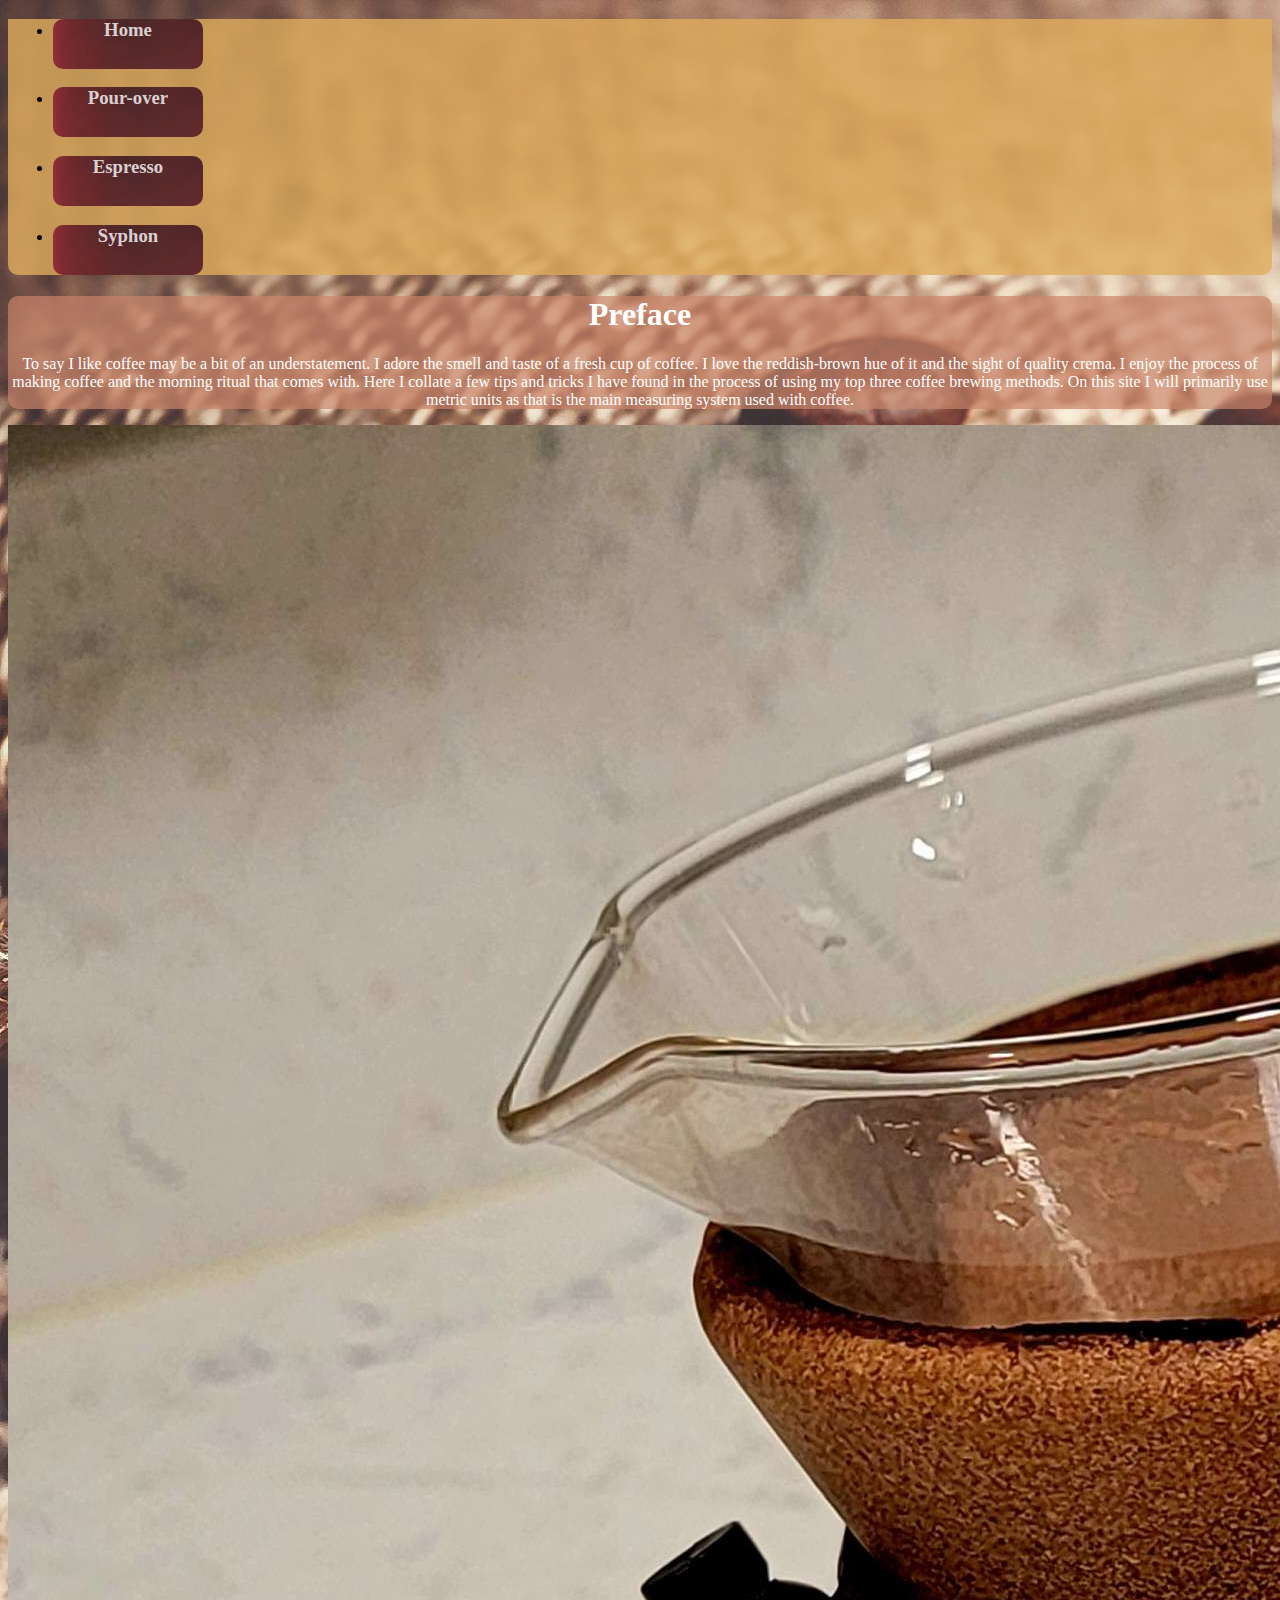
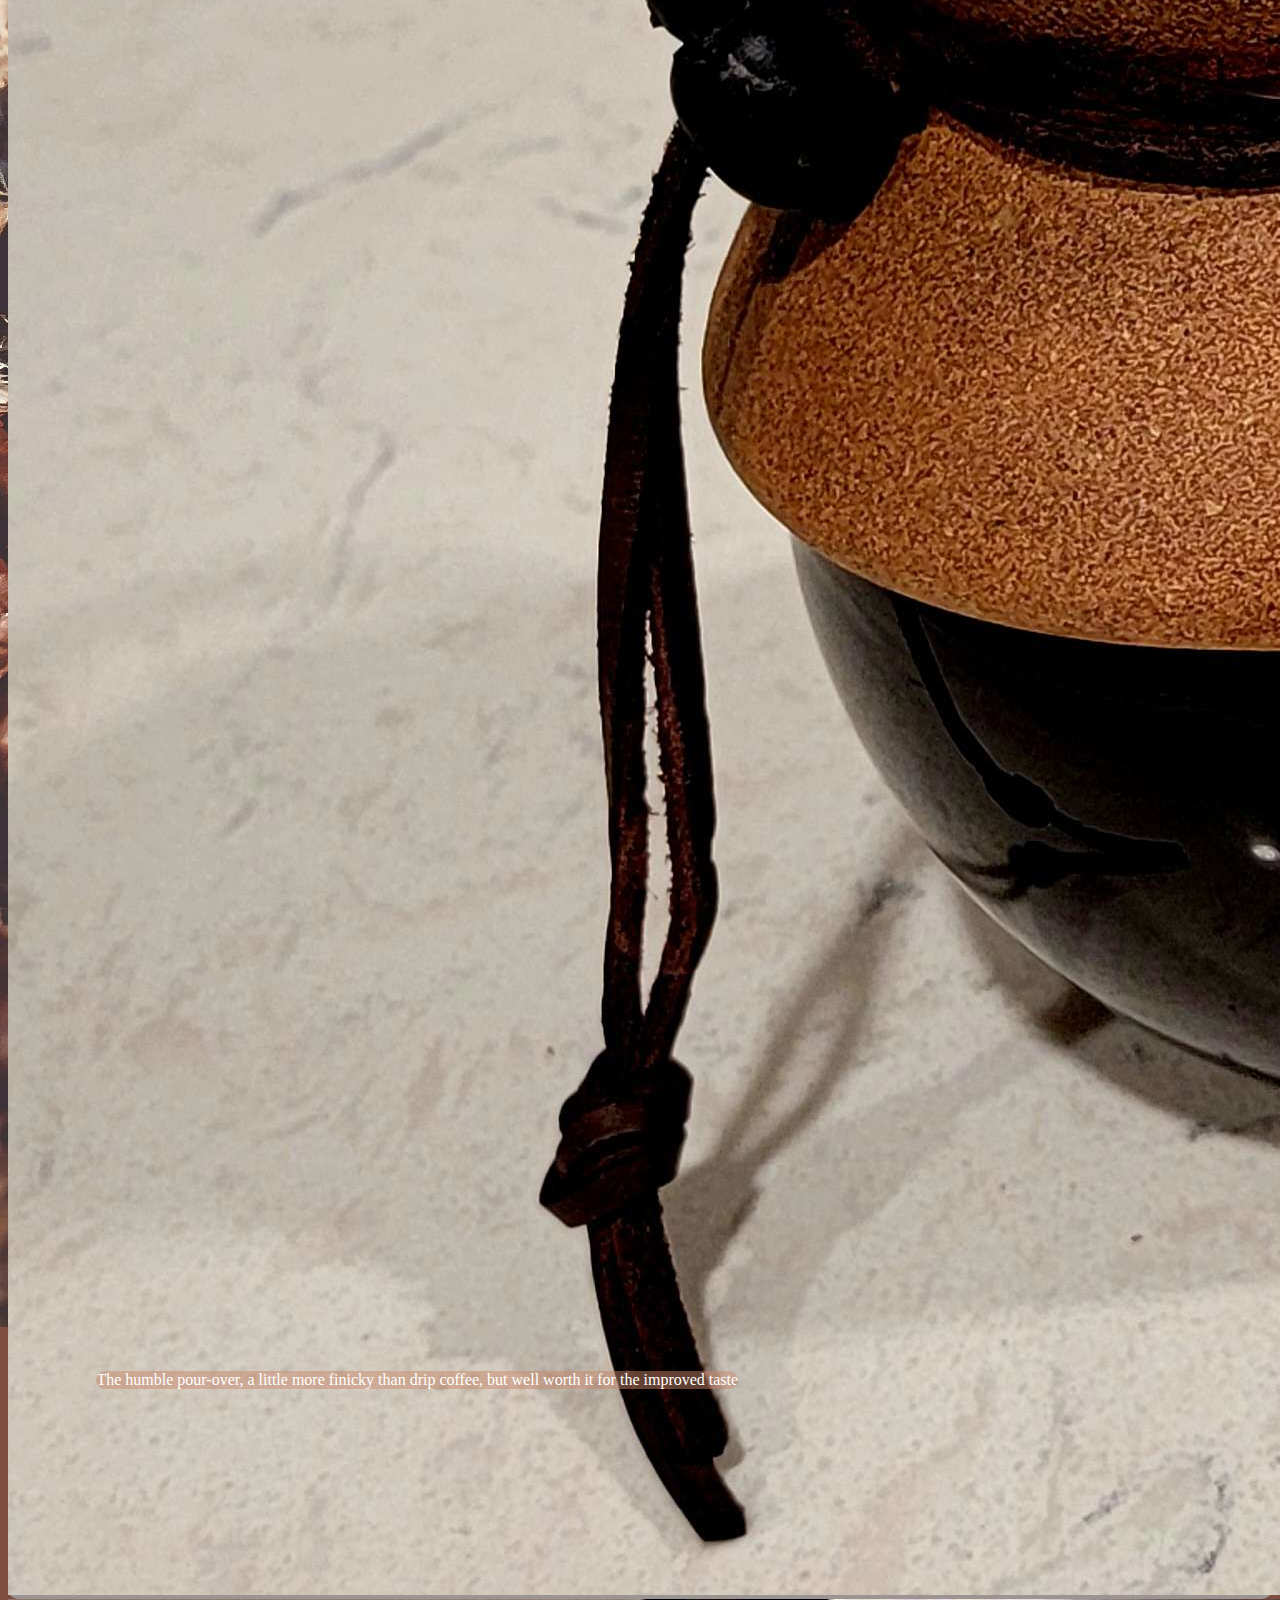
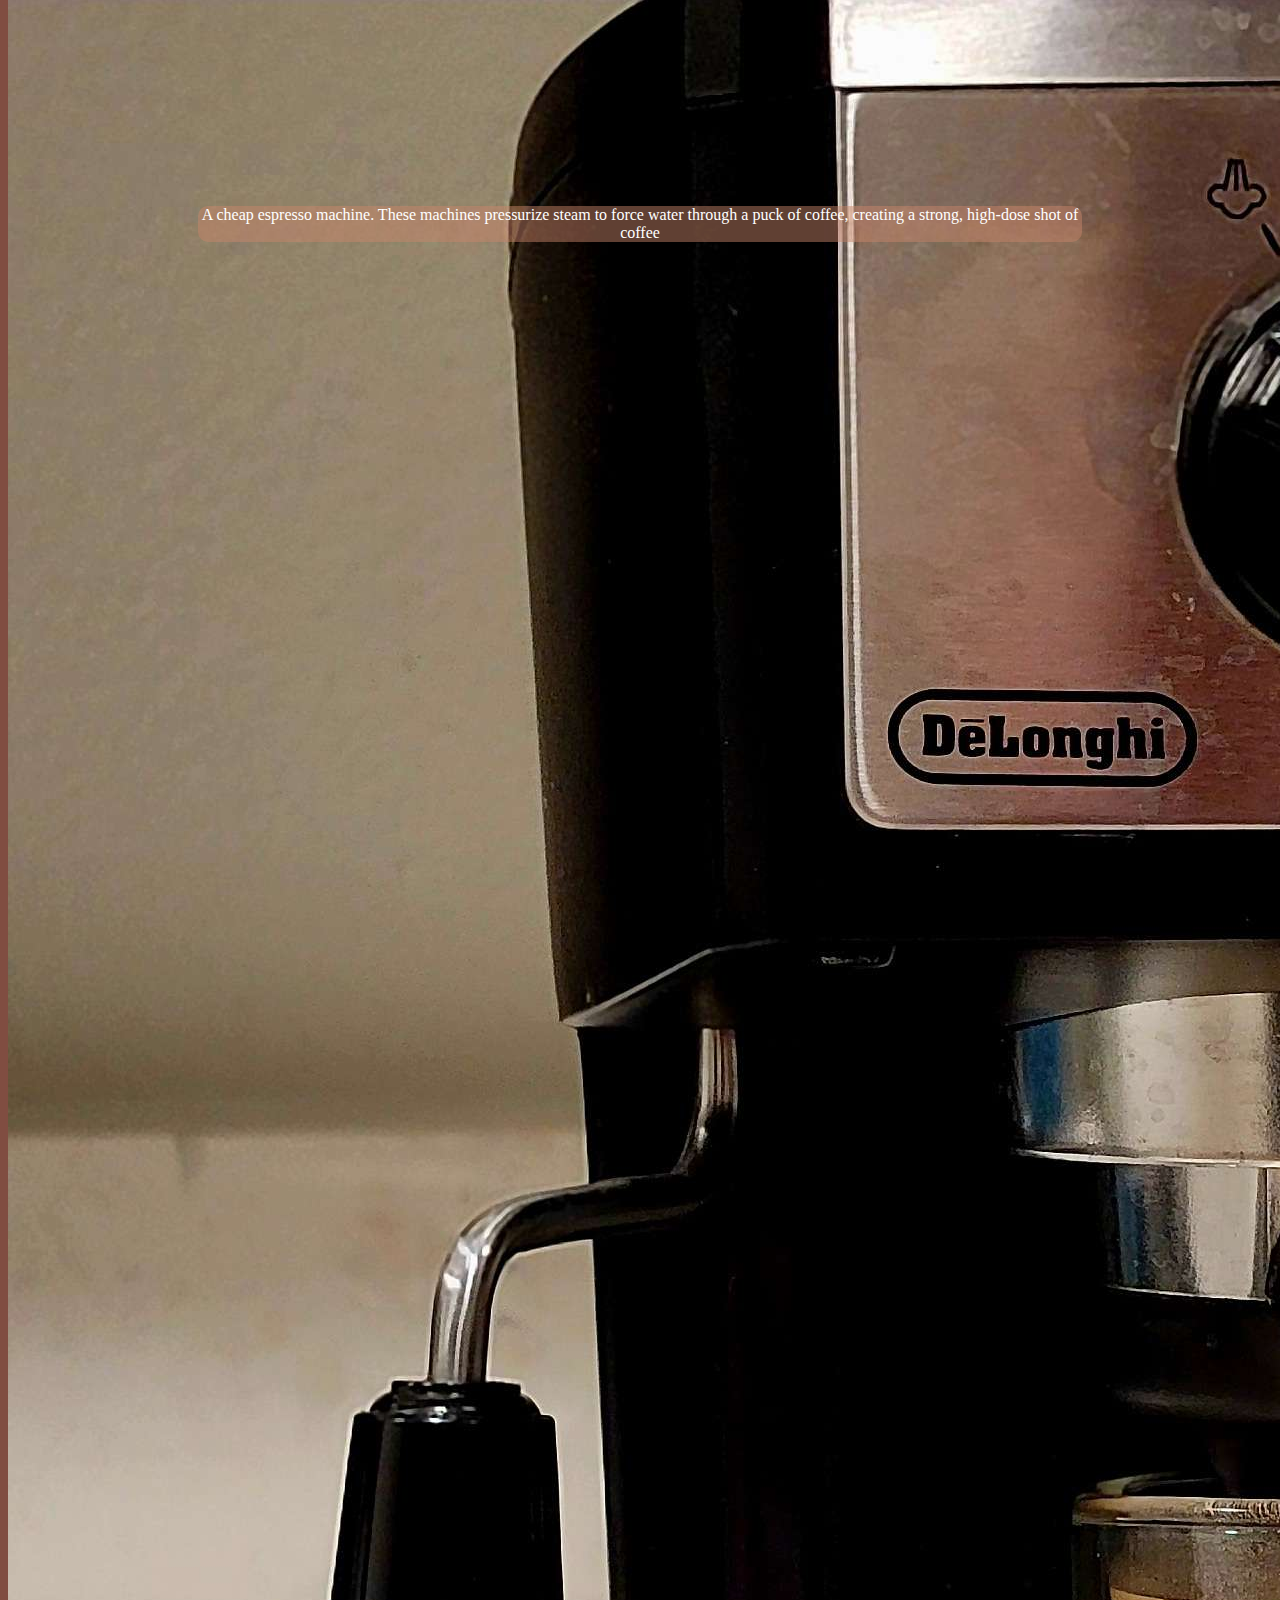
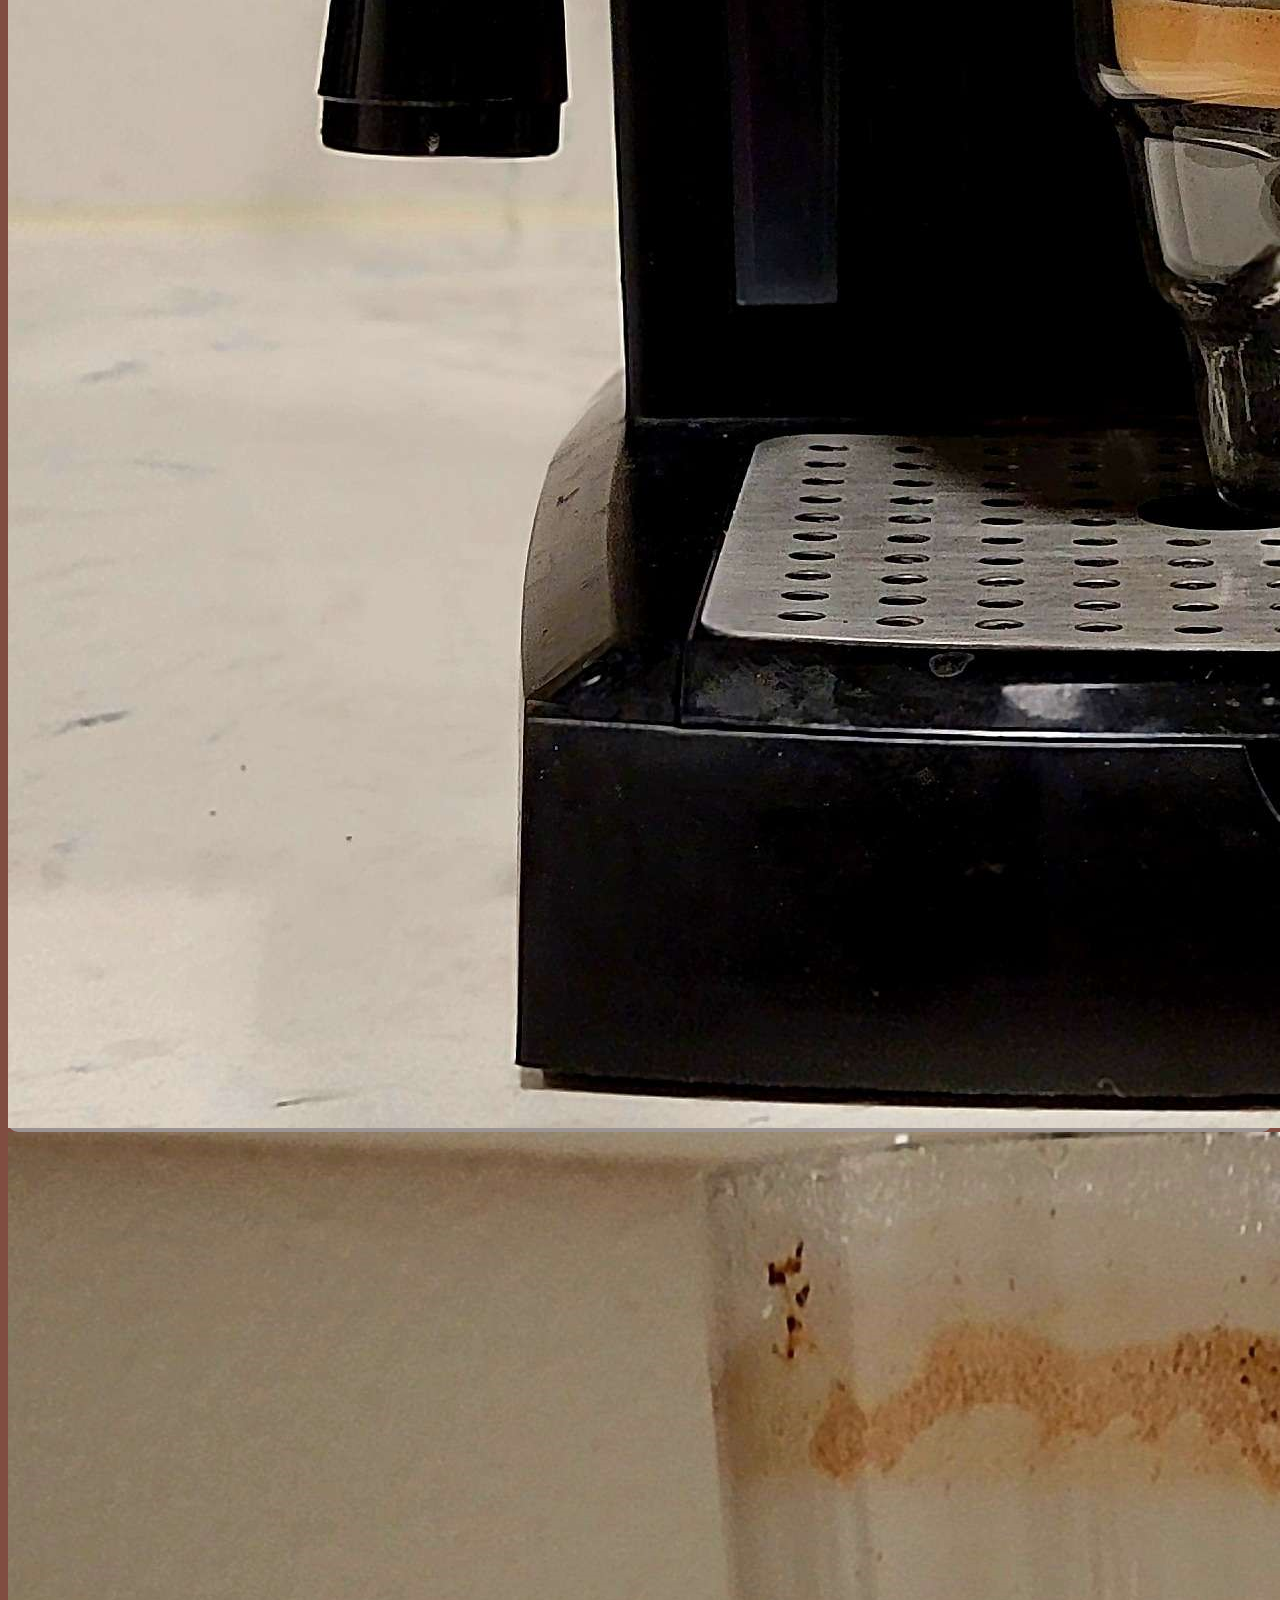
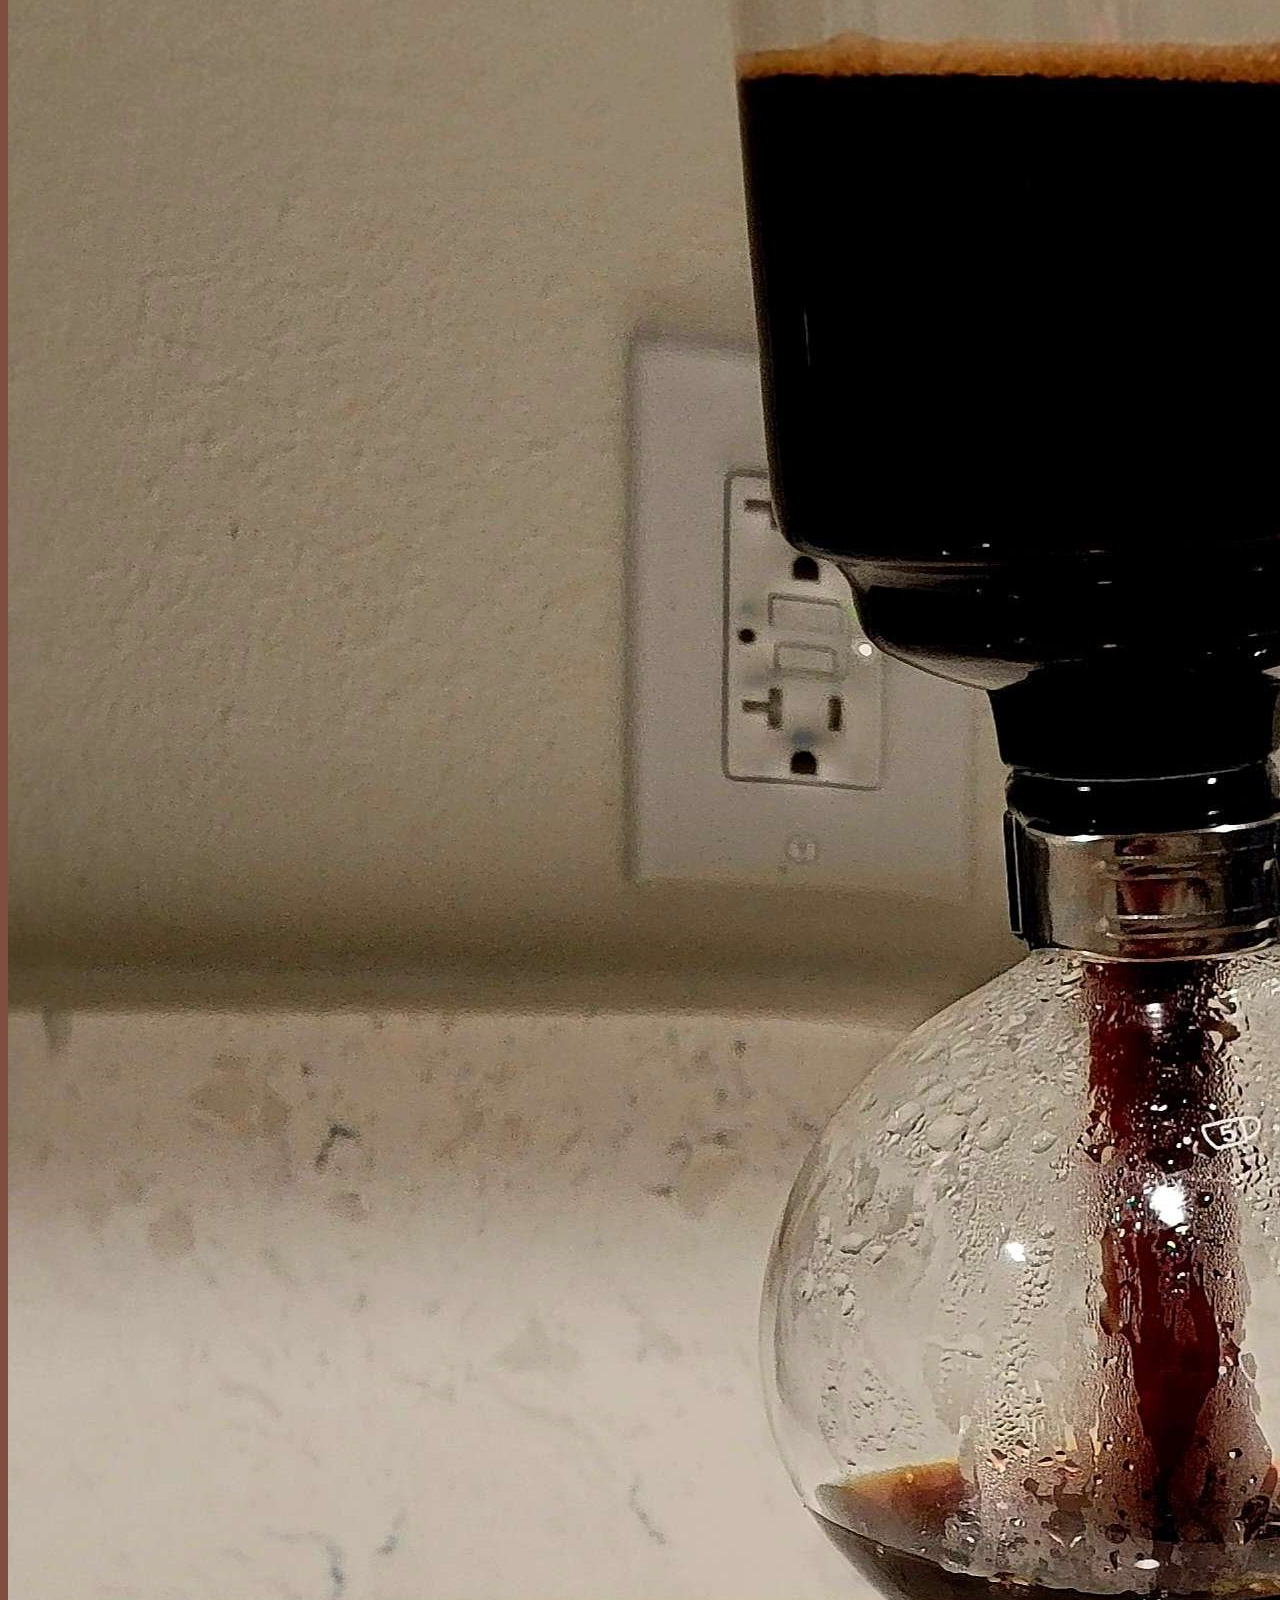
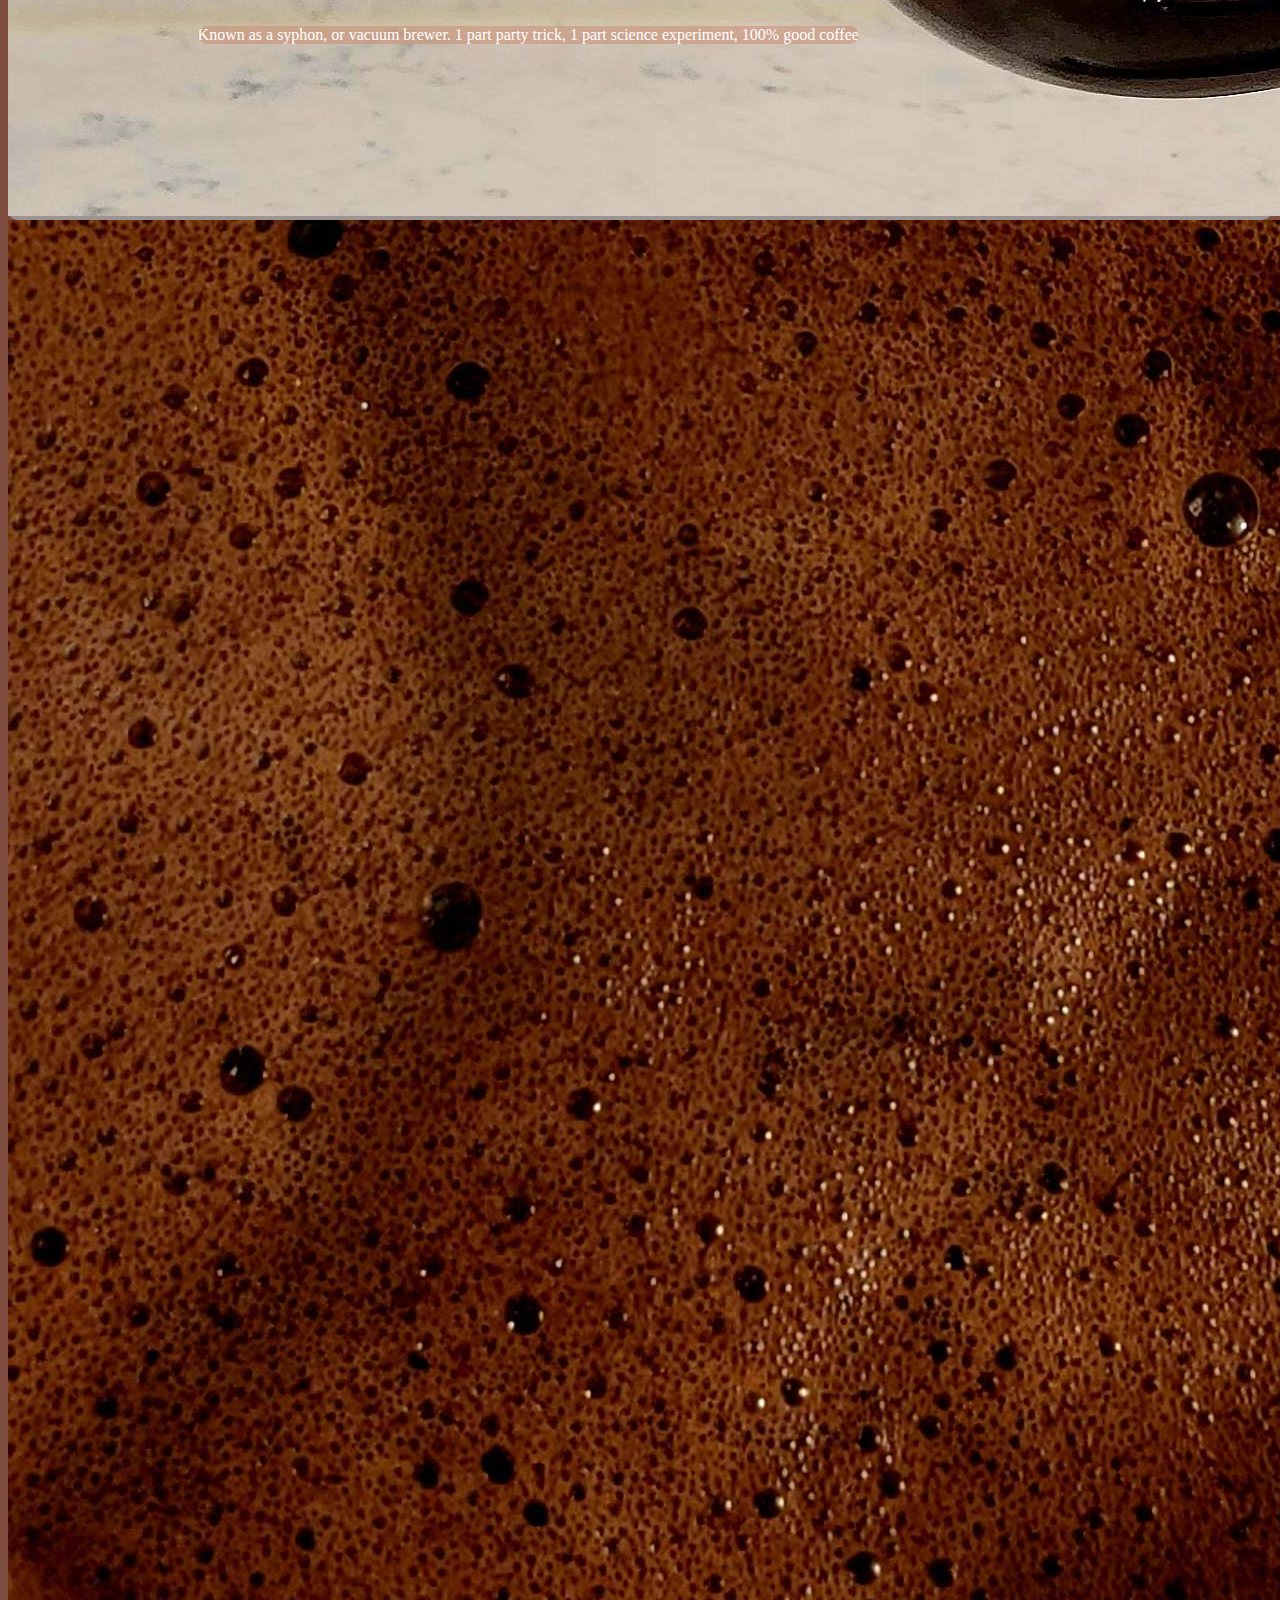
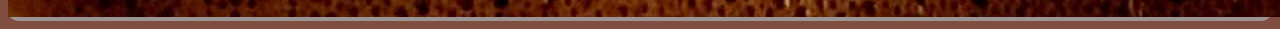
<file: html/index.html>
<!DOCTYPE html>
<html lang="en">
    <header>
        <meta charset="UTF-8">
        <title>My Coffee Addiction</title>
        <link href="https://cdn.jsdelivr.net/npm/bootstrap@5.3.2/dist/css/bootstrap.min.css" rel="stylesheet" integrity="sha384-T3c6CoIi6uLrA9TneNEoa7RxnatzjcDSCmG1MXxSR1GAsXEV/Dwwykc2MPK8M2HN" crossorigin="anonymous">
        <script src="https://cdn.jsdelivr.net/npm/bootstrap@5.3.2/dist/js/bootstrap.bundle.min.js" integrity="sha384-C6RzsynM9kWDrMNeT87bh95OGNyZPhcTNXj1NW7RuBCsyN/o0jlpcV8Qyq46cDfL" crossorigin="anonymous"></script>
        <link href="../css/style.css" rel="stylesheet" type="text/css">
    </header>

    <body>
        <nav class="navbar navbar-expand-md">
            <div class="container-fluid justify-content-center">
                <ul class="navbar-nav">
                    <li class="nav-item">
                        <a href="./index.html" class="nav-link"><h3>Home</h3></a>
                    </li>
                    <li class="nav-item">
                        <a href="./pourover.html" class="nav-link"><h3>Pour-over</h3></a>
                    </li>
                    <li class="nav-item">
                        <a href="./espresso.html" class="nav-link"><h3>Espresso</h3></a>
                    </li>
                    <li class="nav-item">
                        <a href="./syphon.html" class="nav-link"><h3>Syphon</h3></a>
                    </li>
                </ul>
            </div>
        </nav>

        <section id="content">
            <section id="preface" class="container-md mt-5 p-3 text-box">
                <h1>Preface</h1>
                <p style="text-align: center;">
                    To say I like coffee may be a bit of an understatement. I adore the smell and taste
                    of a fresh cup of coffee. I love the reddish-brown hue of it and the sight of quality 
                    crema. I enjoy the process of making coffee and the morning ritual that comes with. Here I collate
                    a few tips and tricks I have found in the process of using my top three coffee brewing methods. On this
                    site I will primarily use metric units as that is the main measuring system used with coffee.
                </p>
            </section>
            
            <section id="coffee-cards" class="container-lg mt-5">
                <div class="row g-3">
                    <a class="col-lg-6" href="./pourover.html">
                        <div class="container-sm p-3 coffee-card">
                            <img src="../images/pourover.jpg" class="img-fluid rounded">
                            <p id="pourover-text" class="card-text">
                                The humble pour-over, a little more finicky than drip coffee, but well worth it for 
                                the improved taste 
                            </p>
                        </div>
                    </a>
                    <a class="col-lg-6" href="./espresso.html">
                        <div class="container-sm p-3 coffee-card">
                            <img src="../images/espressowithporta.jpg" class="img-fluid rounded">
                            <p id="espresso-text" class="card-text">
                                A cheap espresso machine. These machines pressurize steam 
                                to force water through a puck of coffee, creating a strong, high-dose shot of coffee
                            </p>
                        </div>
                    </a>
                    <a class="col-lg-6" href="./syphon.html">
                        <div class="container-sm p-3 coffee-card">
                            <img src="../images/syphon1-crop.jpg" class="img-fluid rounded">
                            <p id="syphon-text" class="card-text">
                                Known as a syphon, or vacuum brewer. 1 part party trick, 1 part science experiment, 100% good
                                coffee
                            </p>
                        </div>
                    </a>
                    <a class="col-lg-6" href="#" aria-disabled="true">
                        <div class="container-sm p-3 coffee-card">
                            <img src="../images/syphoncrema.jpg" class="img-fluid rounded">
                        </div>
                    </a>
                </div>
            </section>
        </section>
    </body>
</html>
</file>
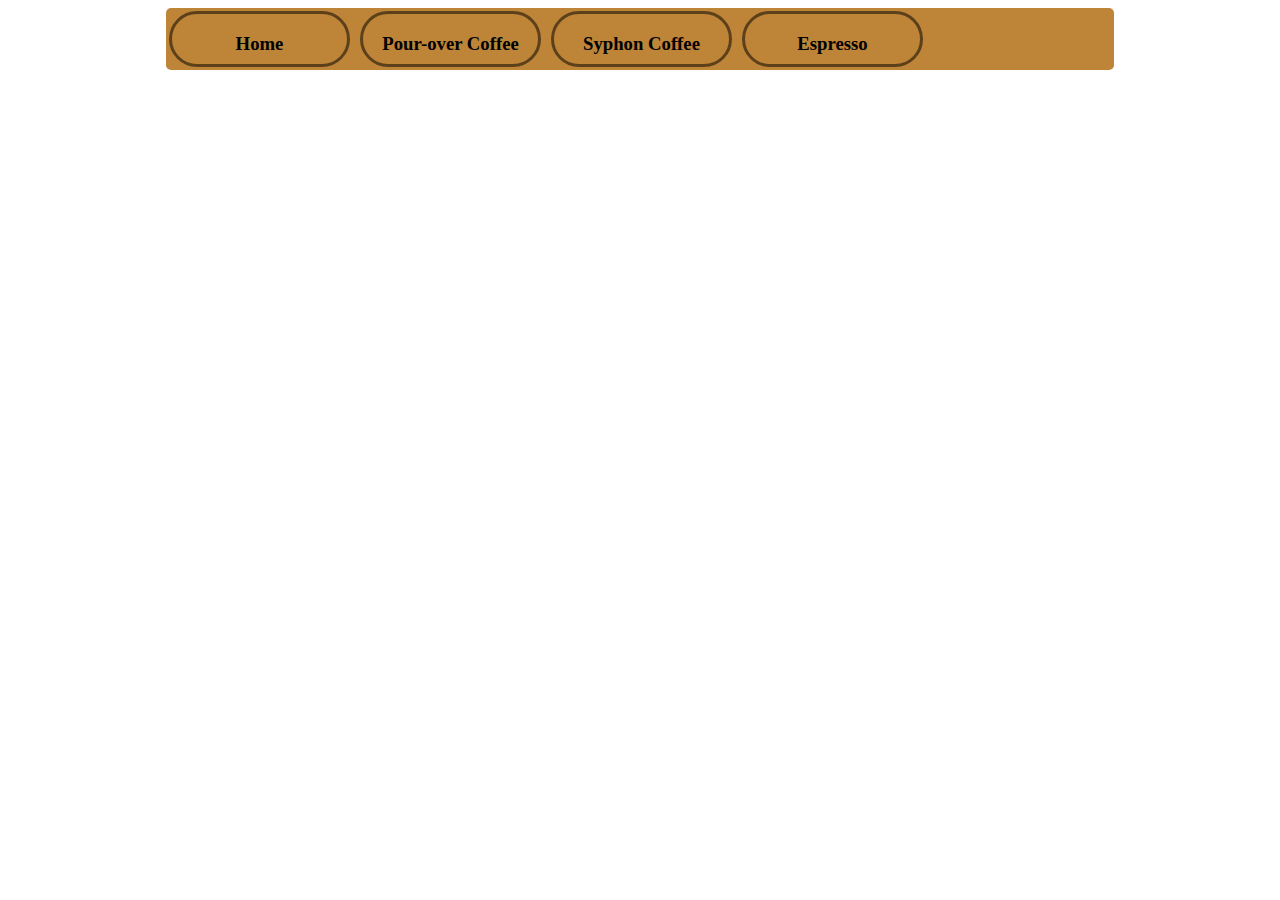
<file: templates/index.html>
<!DOCTYPE html>
<html lang="en">
    <header>
        <meta charset="UTF-8">
        <link href="../styles/style.css" rel="stylesheet" type="text/css">
        <title>My Coffee Addiction</title>
    </header>

    <body>
        <nav>
            <div>
                <a href="#" class="nav-link"><h3>Home</h3></a>
            </div>
            <div>
                <a href="#" class="nav-link"><h3>Pour-over Coffee</h3></a>
            </div>
            <div>
                <a href="#" class="nav-link"><h3>Syphon Coffee</h3></a>
            </div>
            <div>
                <a href="#" class="nav-link"><h3>Espresso</h3></a>
            </div>
        </nav>
    </body>
</html>
</file>
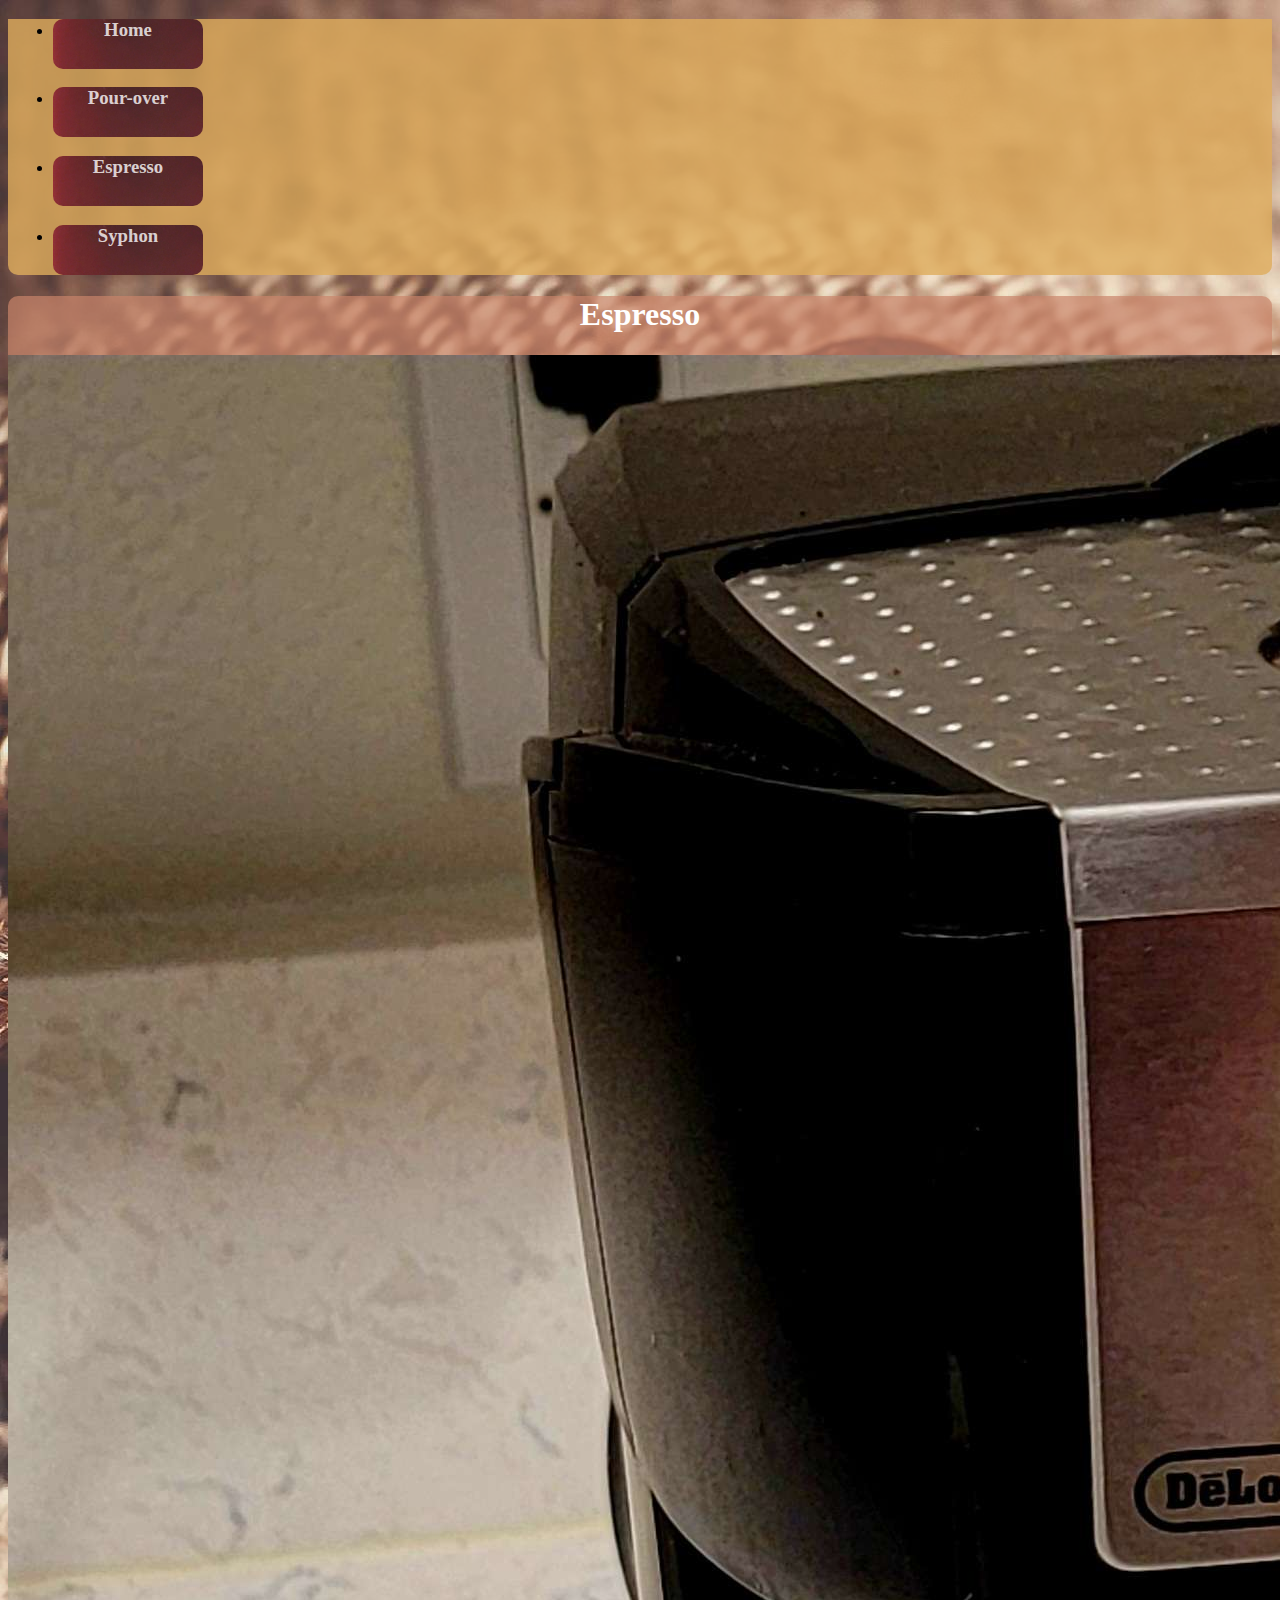
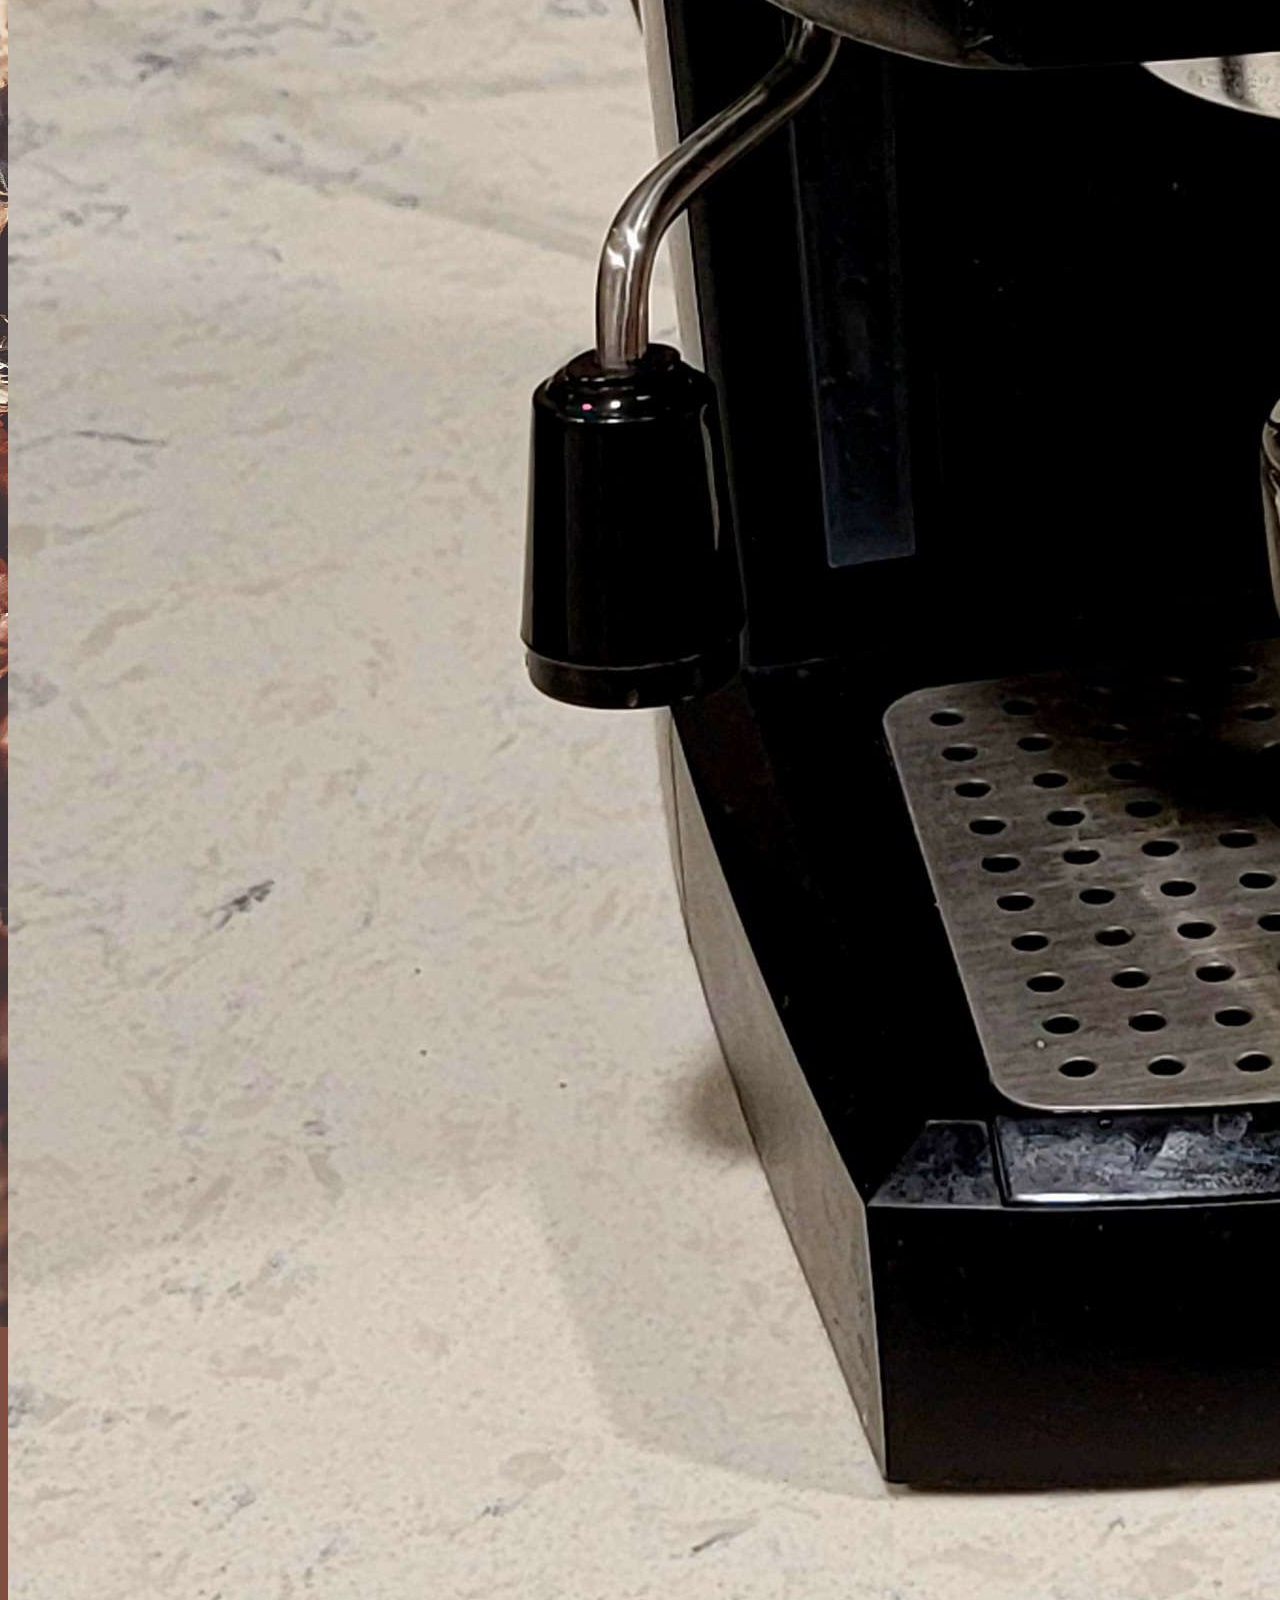
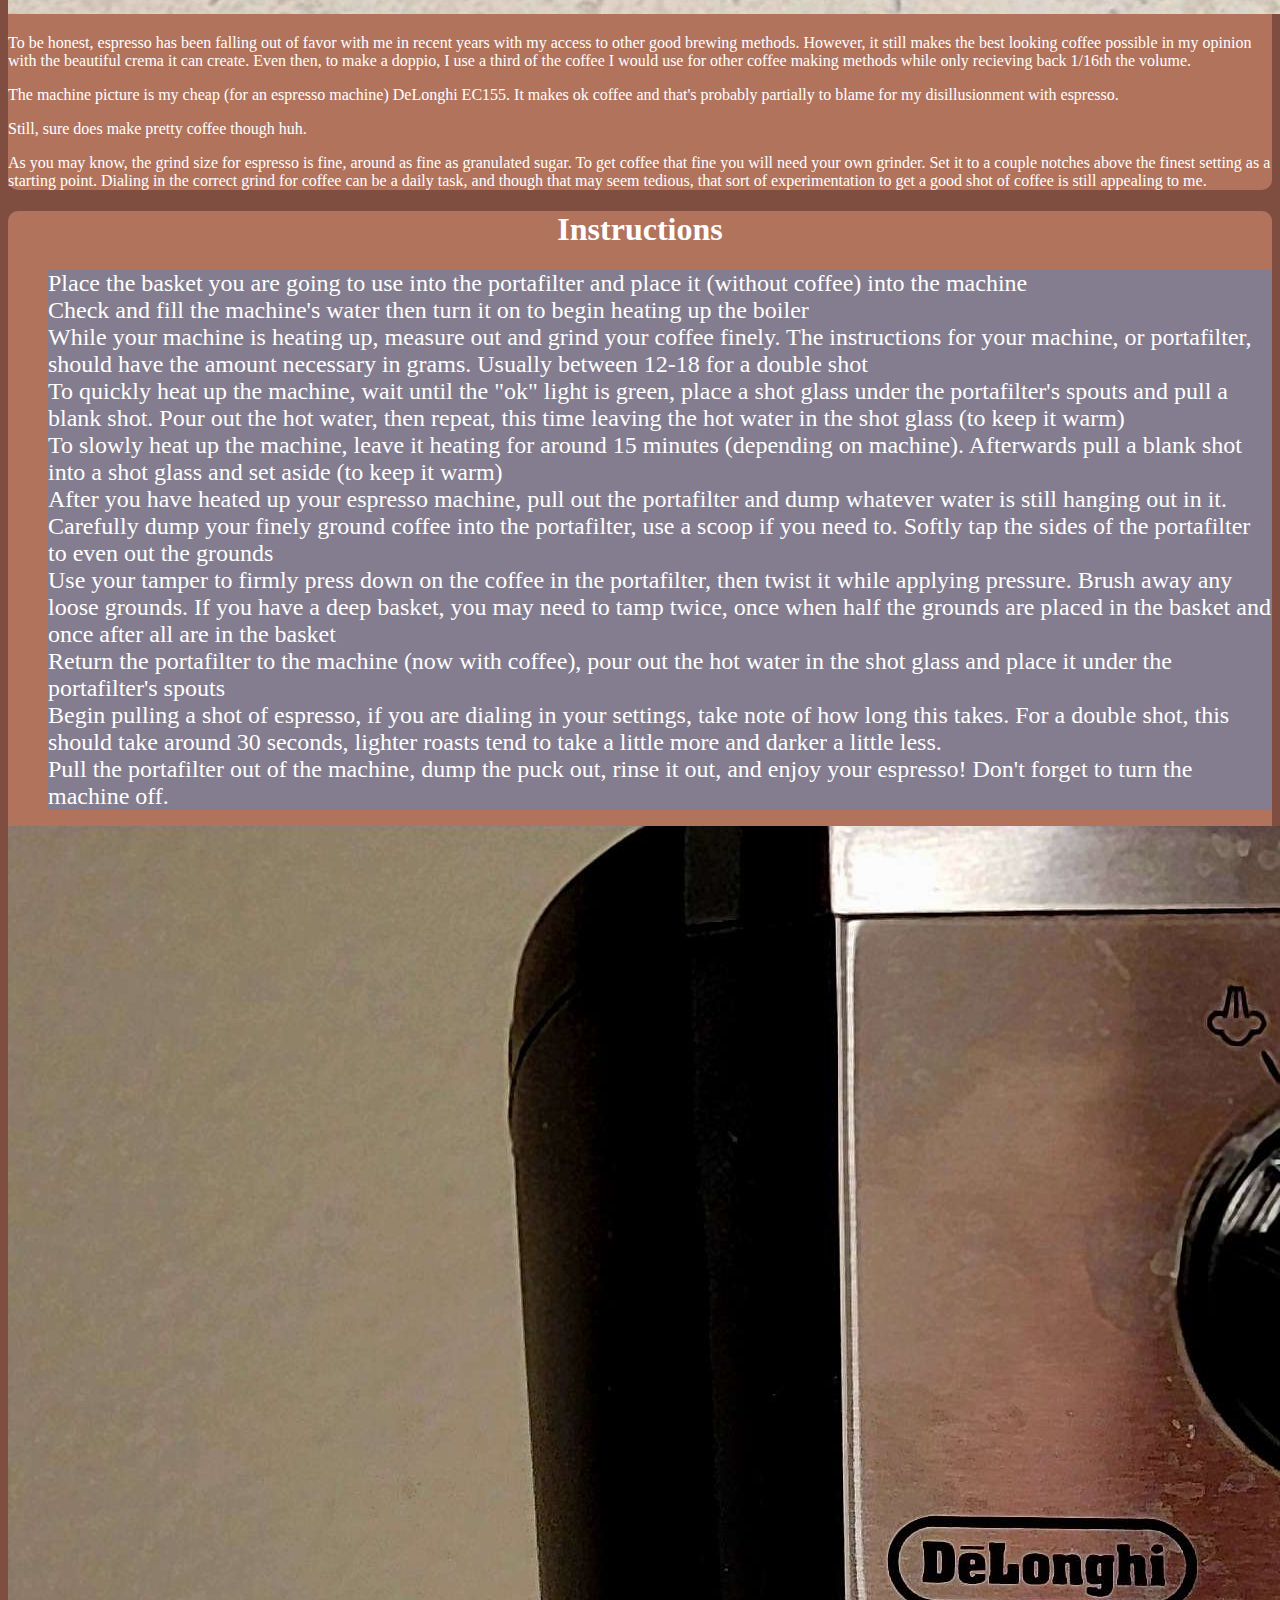
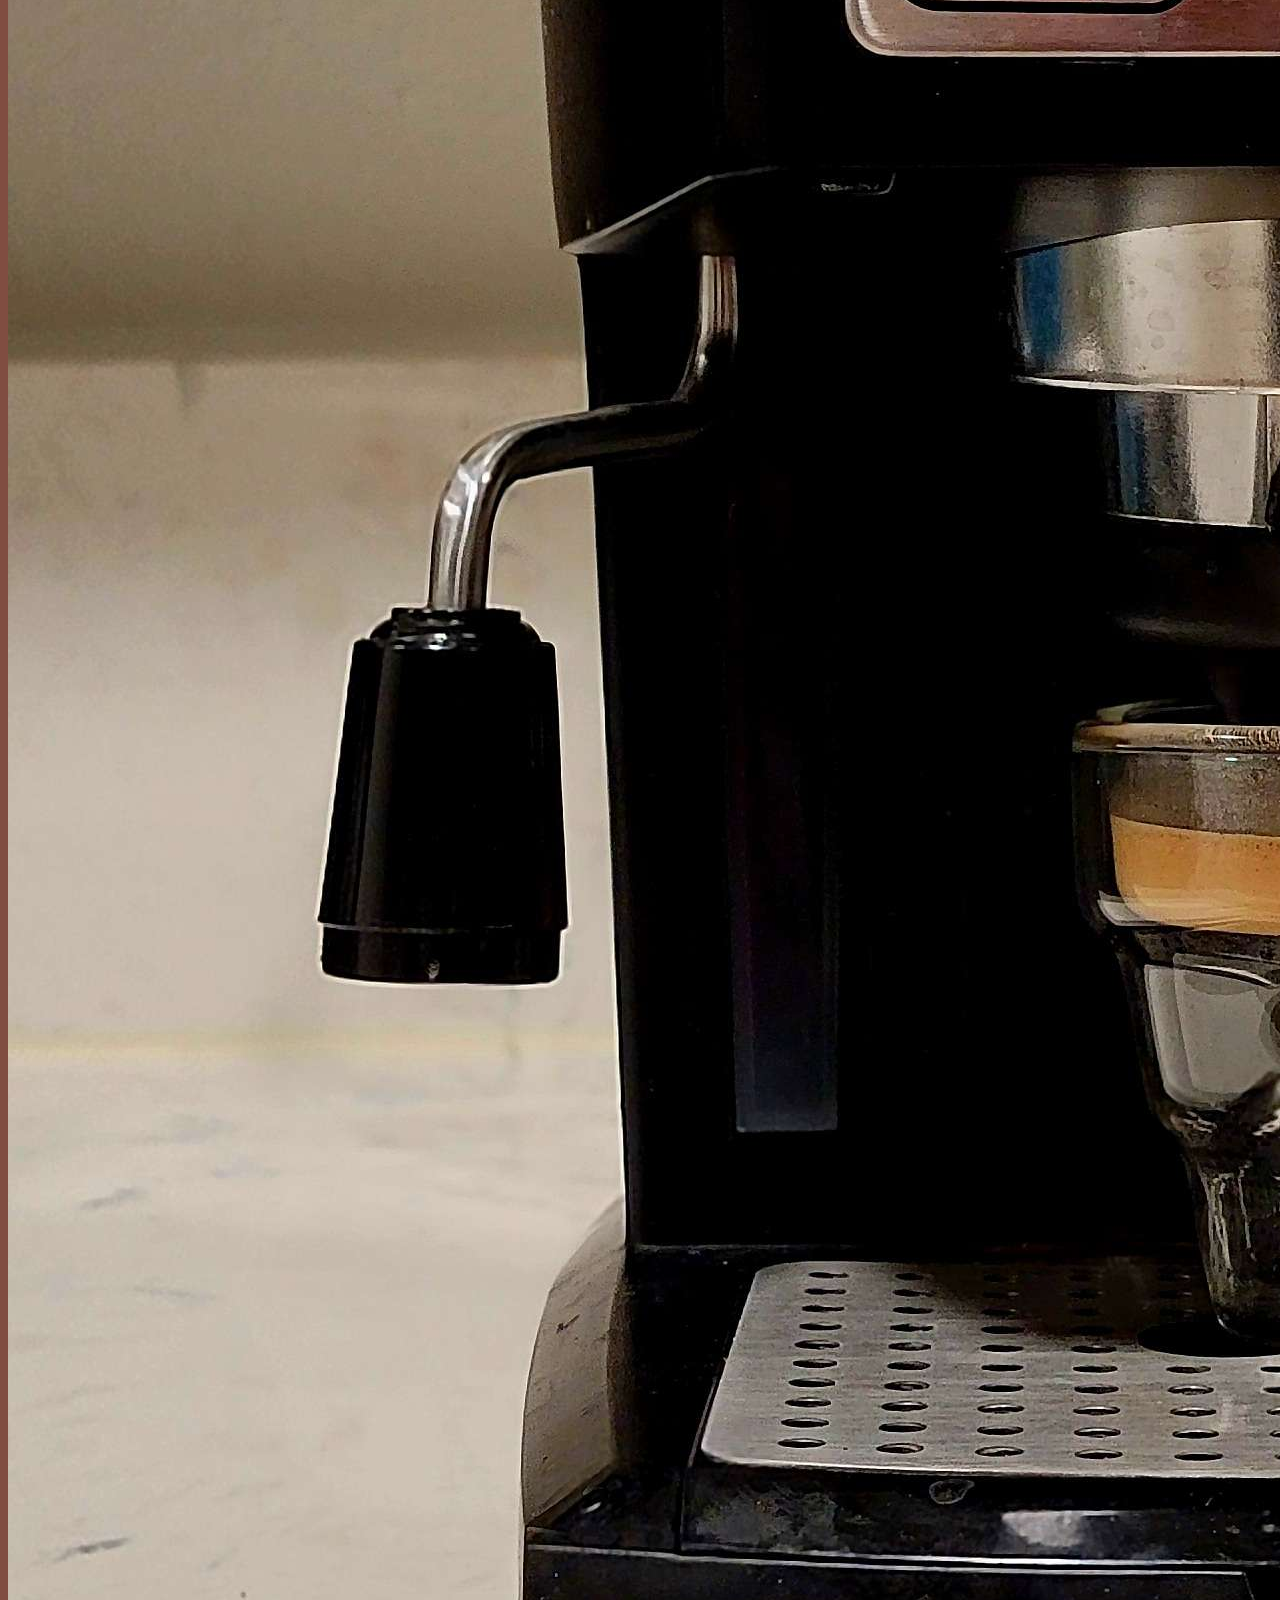
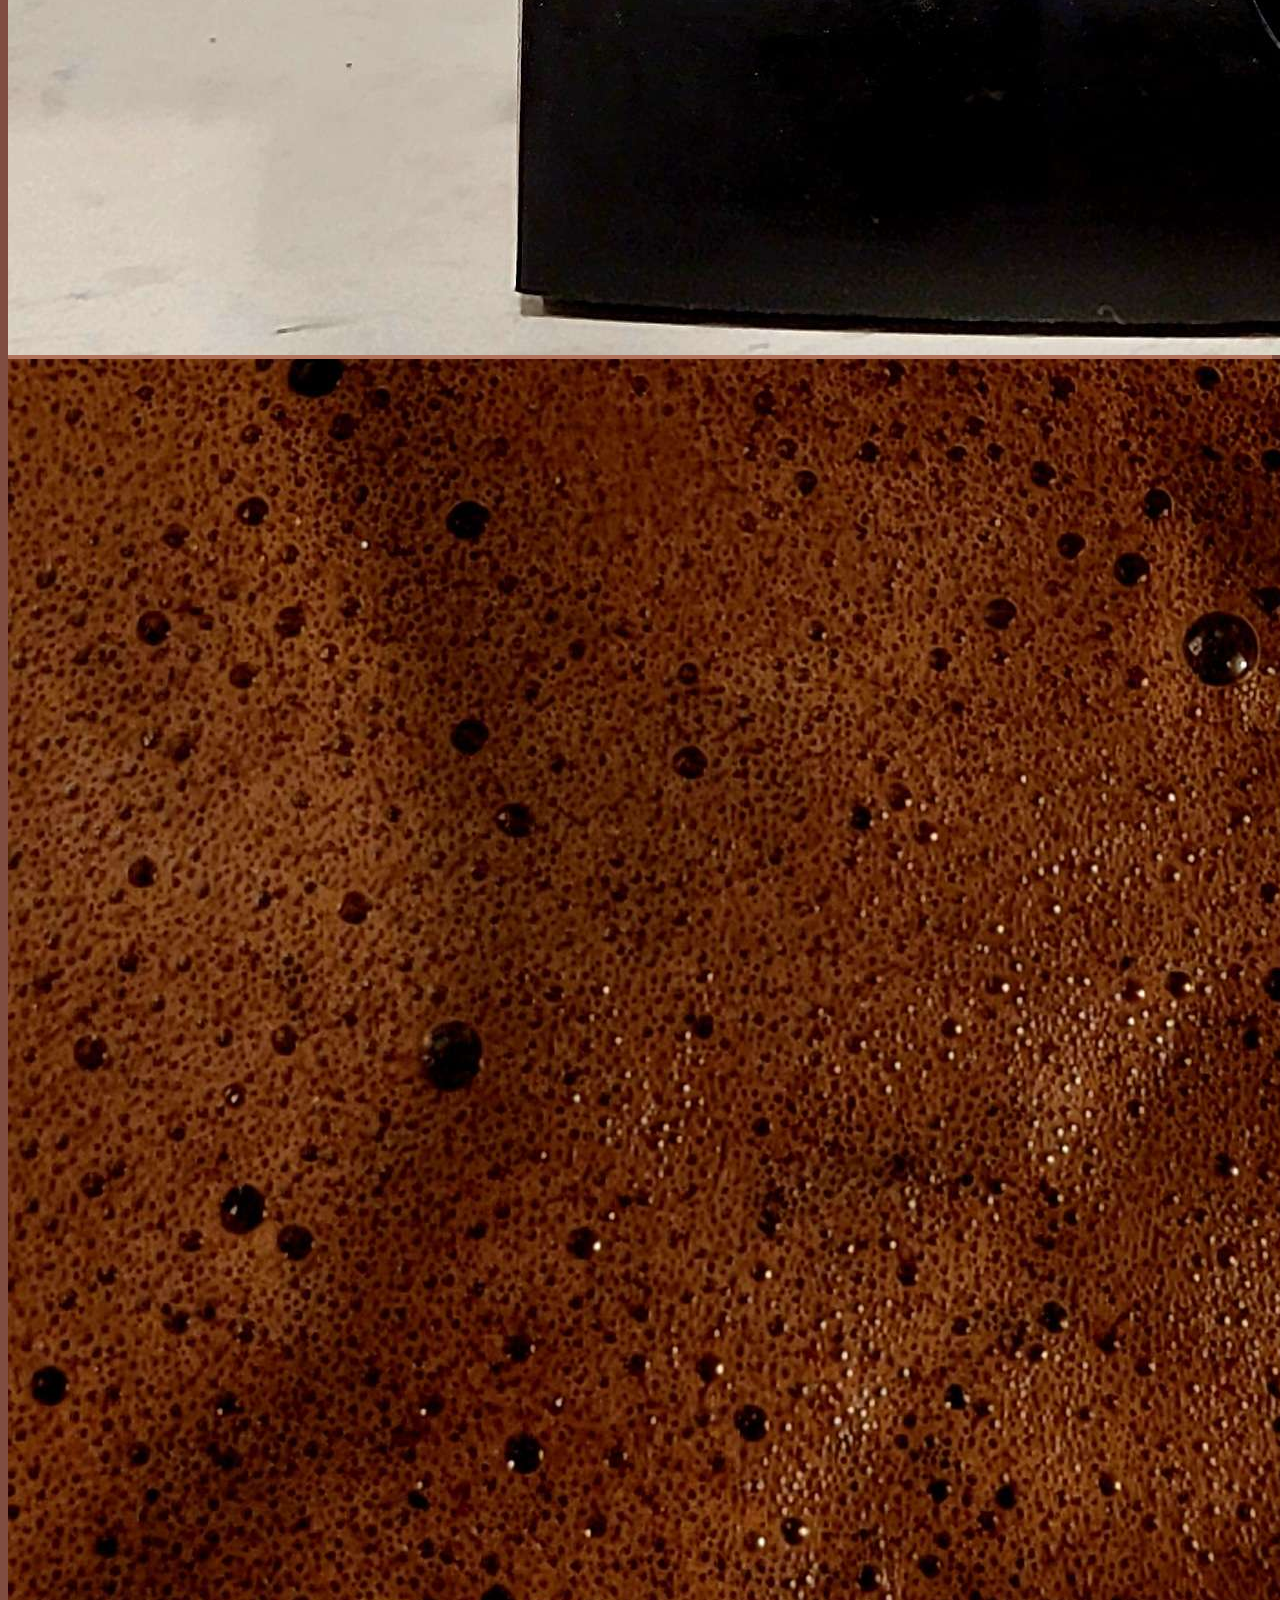
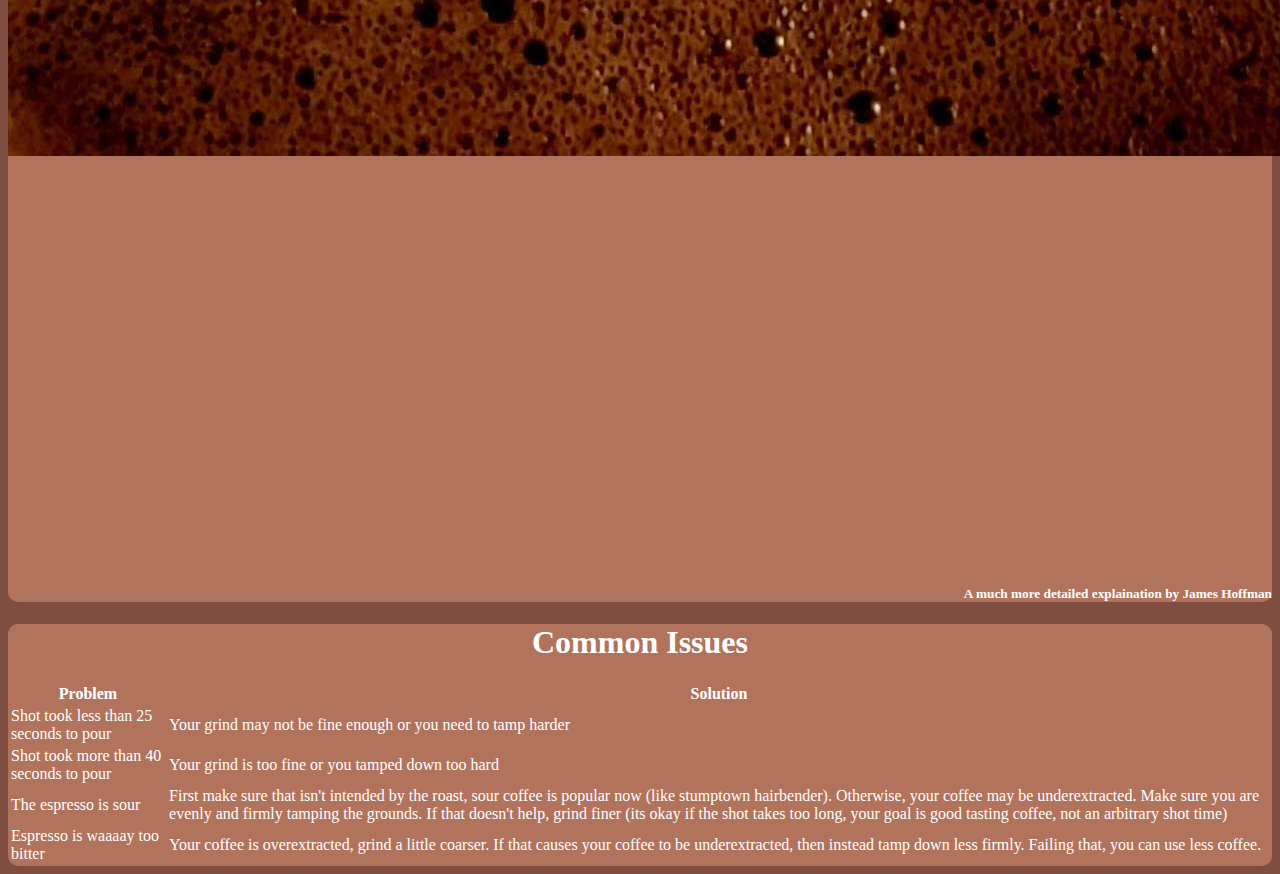
<file: html/espresso.html>
<!DOCTYPE html>
<html lang="en">
    <header>
        <meta charset="UTF-8">
        <title>My Coffee Addiction</title>
        <link href="https://cdn.jsdelivr.net/npm/bootstrap@5.3.2/dist/css/bootstrap.min.css" rel="stylesheet" integrity="sha384-T3c6CoIi6uLrA9TneNEoa7RxnatzjcDSCmG1MXxSR1GAsXEV/Dwwykc2MPK8M2HN" crossorigin="anonymous">
        <script src="https://cdn.jsdelivr.net/npm/bootstrap@5.3.2/dist/js/bootstrap.bundle.min.js" integrity="sha384-C6RzsynM9kWDrMNeT87bh95OGNyZPhcTNXj1NW7RuBCsyN/o0jlpcV8Qyq46cDfL" crossorigin="anonymous"></script>
        <link href="../css/style.css" rel="stylesheet" type="text/css">
    </header>

    <body>
        <nav class="navbar navbar-expand-md">
            <div class="container-fluid justify-content-center">
                <ul class="navbar-nav">
                    <li class="nav-item">
                        <a href="./index.html" class="nav-link"><h3>Home</h3></a>
                    </li>
                    <li class="nav-item">
                        <a href="./pourover.html" class="nav-link"><h3>Pour-over</h3></a>
                    </li>
                    <li class="nav-item">
                        <a href="./espresso.html" class="nav-link"><h3>Espresso</h3></a>
                    </li>
                    <li class="nav-item">
                        <a href="./syphon.html" class="nav-link"><h3>Syphon</h3></a>
                    </li>
                </ul>
            </div>
        </nav>

        <section id="content">
            <section id="introduction" class="container-lg text-box mt-5 p-5">
                <h1>Espresso</h1>
                <div class="row">
                    <div class="col-6">
                        <img src="../images/espressonoporta.jpg" class="img-fluid rounded">
                    </div>
                    <div class="col-6 my-auto">
                        <p>
                            To be honest, espresso has been falling out of favor with me in recent years with my access to other good brewing methods.
                            However, it still makes the best looking coffee possible in my opinion with the beautiful crema it can create. Even then, to 
                            make a doppio, I use a third of the coffee I would use for other coffee making methods while only recieving back 1/16th the volume.
                        </p>
                        <p>
                            The machine picture is my cheap (for an espresso machine) DeLonghi EC155. It makes ok coffee and that's probably partially to blame
                            for my disillusionment with espresso.
                        </p>
                        <p>
                            Still, sure does make pretty coffee though huh.
                        </p>
                        <p>
                            As you may know, the grind size for espresso is fine, around as fine as granulated sugar. To get coffee that fine you will need your own
                            grinder. Set it to a couple notches above the finest setting as a starting point. Dialing in the correct grind for coffee can be a daily task,
                            and though that may seem tedious, that sort of experimentation to get a good shot of coffee is still appealing to me.
                        </p>
                    </div>
                </div>
            </section>
            <section id="instructions" class="container-lg text-box mt-5 p-5">
                <h1>Instructions</h1>
                <div class="row">
                    <div class="col-8 ">
                        <ol class="list-group list-group-numbered">
                            <li class="list-group-item mb-2 instruction-text">
                                Place the basket you are going to use into the portafilter and place 
                                it (without coffee) into the machine
                            </li>
                            <li class="list-group-item mb-2 instruction-text">
                                Check and fill the machine's water then turn it on to begin heating up 
                                the boiler
                            </li>
                            <li class="list-group-item mb-2 instruction-text">
                                While your machine is heating up, measure out and grind your coffee finely. The instructions for
                                your machine, or portafilter, should have the amount necessary in grams. Usually between 12-18 for a
                                double shot
                            </li>
                            <li class="list-group-item mb-2 instruction-text">
                                To quickly heat up the machine, wait until the "ok" light is green, place a 
                                shot glass under the portafilter's spouts and pull a blank shot. Pour out the
                                hot water, then repeat, this time leaving the hot water in the shot glass (to keep
                                it warm)
                            </li>
                            <li class="list-group-item mb-2 instruction-text">
                                To slowly heat up the machine, leave it heating for around 15 minutes (depending on machine).
                                Afterwards pull a blank shot into a shot glass and set aside (to keep it warm)
                            </li>
                            <li class="list-group-item mb-2 instruction-text">
                                After you have heated up your espresso machine, pull out the portafilter and dump whatever water
                                is still hanging out in it.
                            </li>
                            <li class="list-group-item mb-2 instruction-text">
                                Carefully dump your finely ground coffee into the portafilter, use a scoop if you need to. Softly tap
                                the sides of the portafilter to even out the grounds
                            </li>
                            <li class="list-group-item mb-2 instruction-text">
                                Use your tamper to firmly press down on the coffee in the portafilter, then twist it while applying
                                pressure. Brush away any loose grounds. If you have a deep basket, you may need to tamp twice, once when 
                                half the grounds are placed in the basket and once after all are in the basket
                            </li>
                            <li class="list-group-item mb-2 instruction-text">
                                Return the portafilter to the machine (now with coffee), pour out the hot water in the shot glass and place it
                                under the portafilter's spouts
                            </li>
                            <li class="list-group-item mb-2 instruction-text">
                                Begin pulling a shot of espresso, if you are dialing in your settings, take note of how long this takes. For a
                                double shot, this should take around 30 seconds, lighter roasts tend to take a little more and darker a little less.

                            </li>
                            <li class="list-group-item instruction-text">
                                Pull the portafilter out of the machine, dump the puck out, rinse it out, and enjoy your espresso! Don't forget to
                                turn the machine off.
                            </li>
                        </ol>
                    </div>
                    <div class="col-4 my-auto">
                        <img src="../images/espressowithporta.jpg" class="img-fluid rounded">
                        <img src="../images/syphoncrema.jpg" class="img-fluid rounded mt-5">
                        <iframe width="100%" height="400" 
                        src="https://www.youtube.com/embed/xb3IxAr4RCo?si=hoYgKYQIcHWSuQ_j" 
                        title="YouTube video player" frameborder="0" 
                        allow="accelerometer; clipboard-write; encrypted-media; gyroscope; picture-in-picture; web-share" 
                        allowfullscreen class="rounded mt-5"></iframe>
                        <h5 style="text-align: right;">A much more detailed explaination by James Hoffman</h5>
                    </div>
                </div>
            </section>
            <section id="problems" class="container-lg text-box my-5 justify-content-center p-5">
                <h1>Common Issues</h1>
                <table class="table table-warning table-striped-columns">
                    <thead class="table-dark">
                        <tr>
                            <th scope="col">Problem</th>
                            <th scope="col">Solution</th>
                        </tr>
                    </thead>
                    <tbody class="table-group-divider">
                        <tr>
                            <td>Shot took less than 25 seconds to pour</td>
                            <td>Your grind may not be fine enough or you need to tamp harder</td>
                        </tr>
                        <tr>
                            <td>Shot took more than 40 seconds to pour</td>
                            <td>Your grind is too fine or you tamped down too hard</td>
                        </tr>
                        <tr>
                            <td>The espresso is sour</td>
                            <td>
                                First make sure that isn't intended by the roast, sour coffee
                                is popular now (like stumptown hairbender). Otherwise, your coffee
                                may be underextracted. Make sure you are evenly and firmly tamping the grounds.
                                If that doesn't help, grind finer (its okay if the shot takes too long, your goal is
                                good tasting coffee, not an arbitrary shot time)
                            </td>
                        </tr>
                        <tr>
                            <td>Espresso is waaaay too bitter</td>
                            <td>
                                Your coffee is overextracted, grind a little coarser. If that causes your coffee to be
                                underextracted, then instead tamp down less firmly. Failing that, you can use less coffee.
                            </td>
                        </tr>
                    </tbody>
                </table>
            </section>
        </section>
    </body>
</html>
</file>
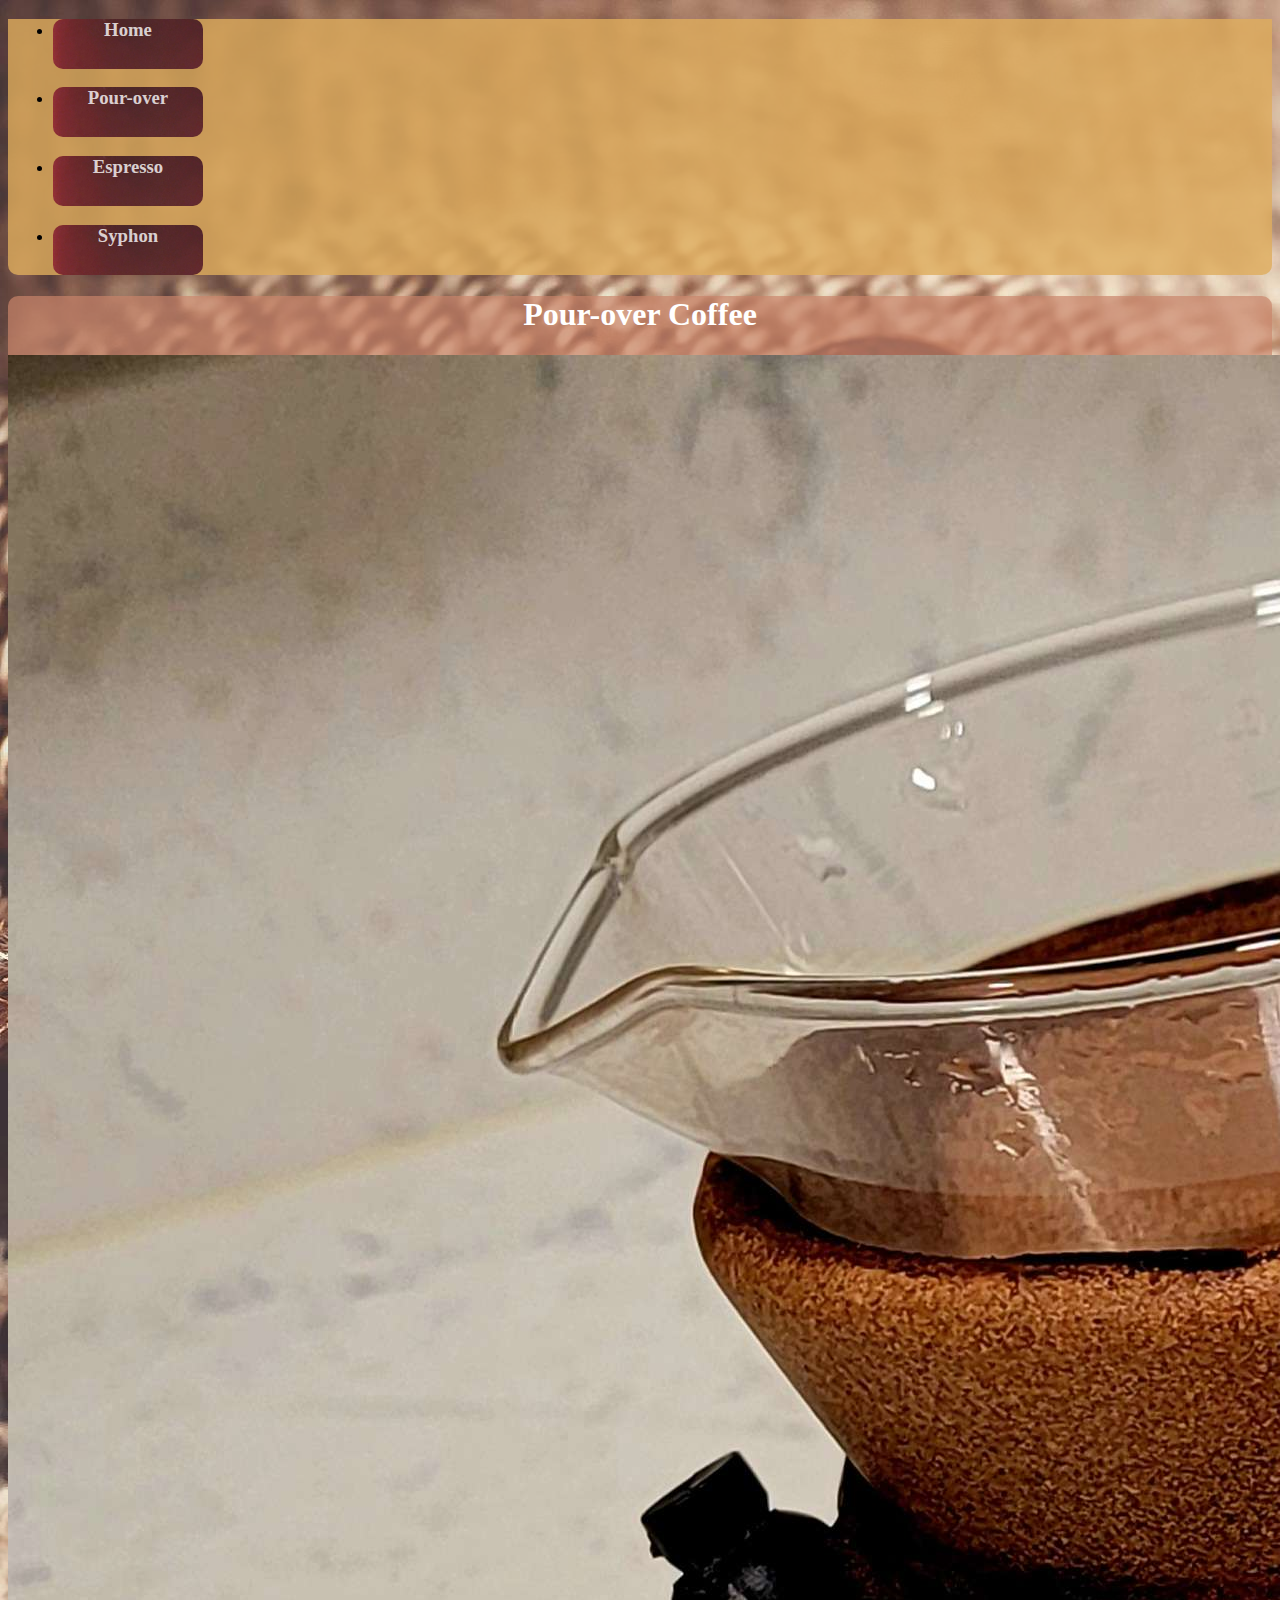
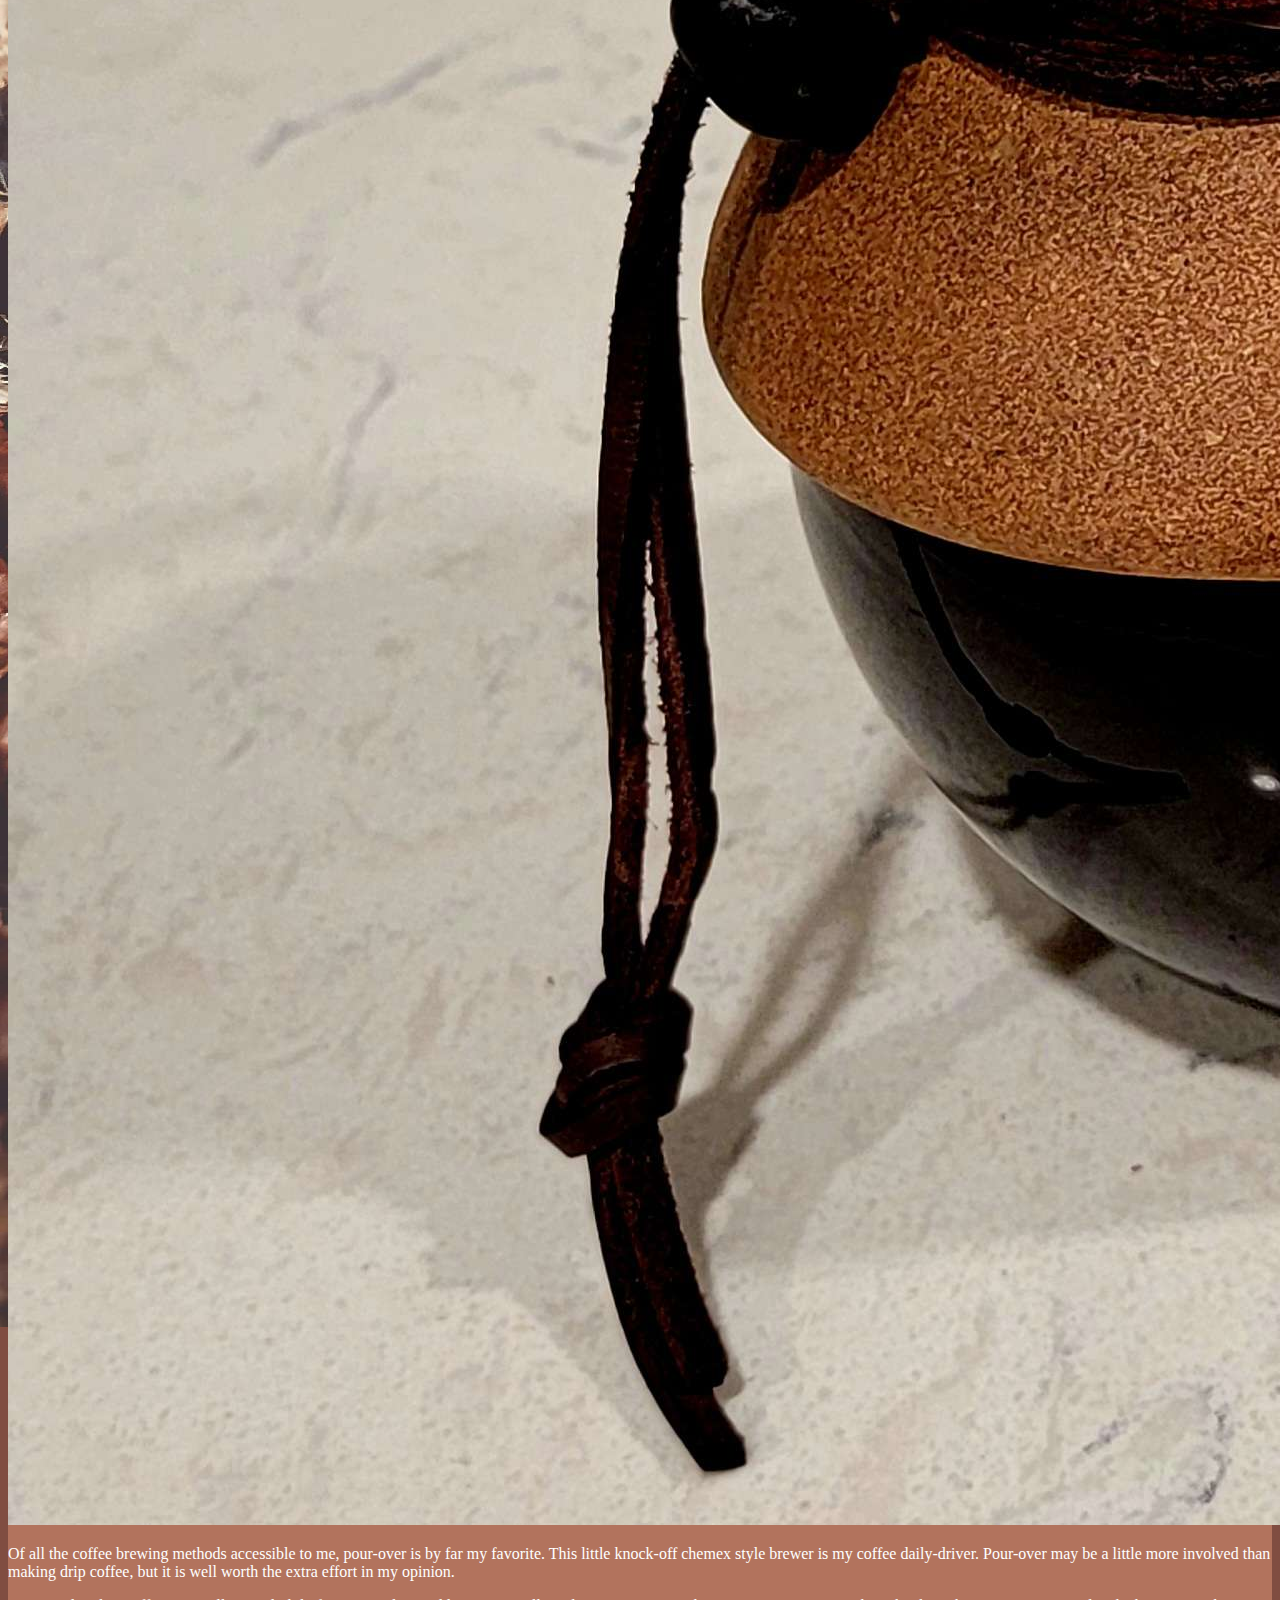
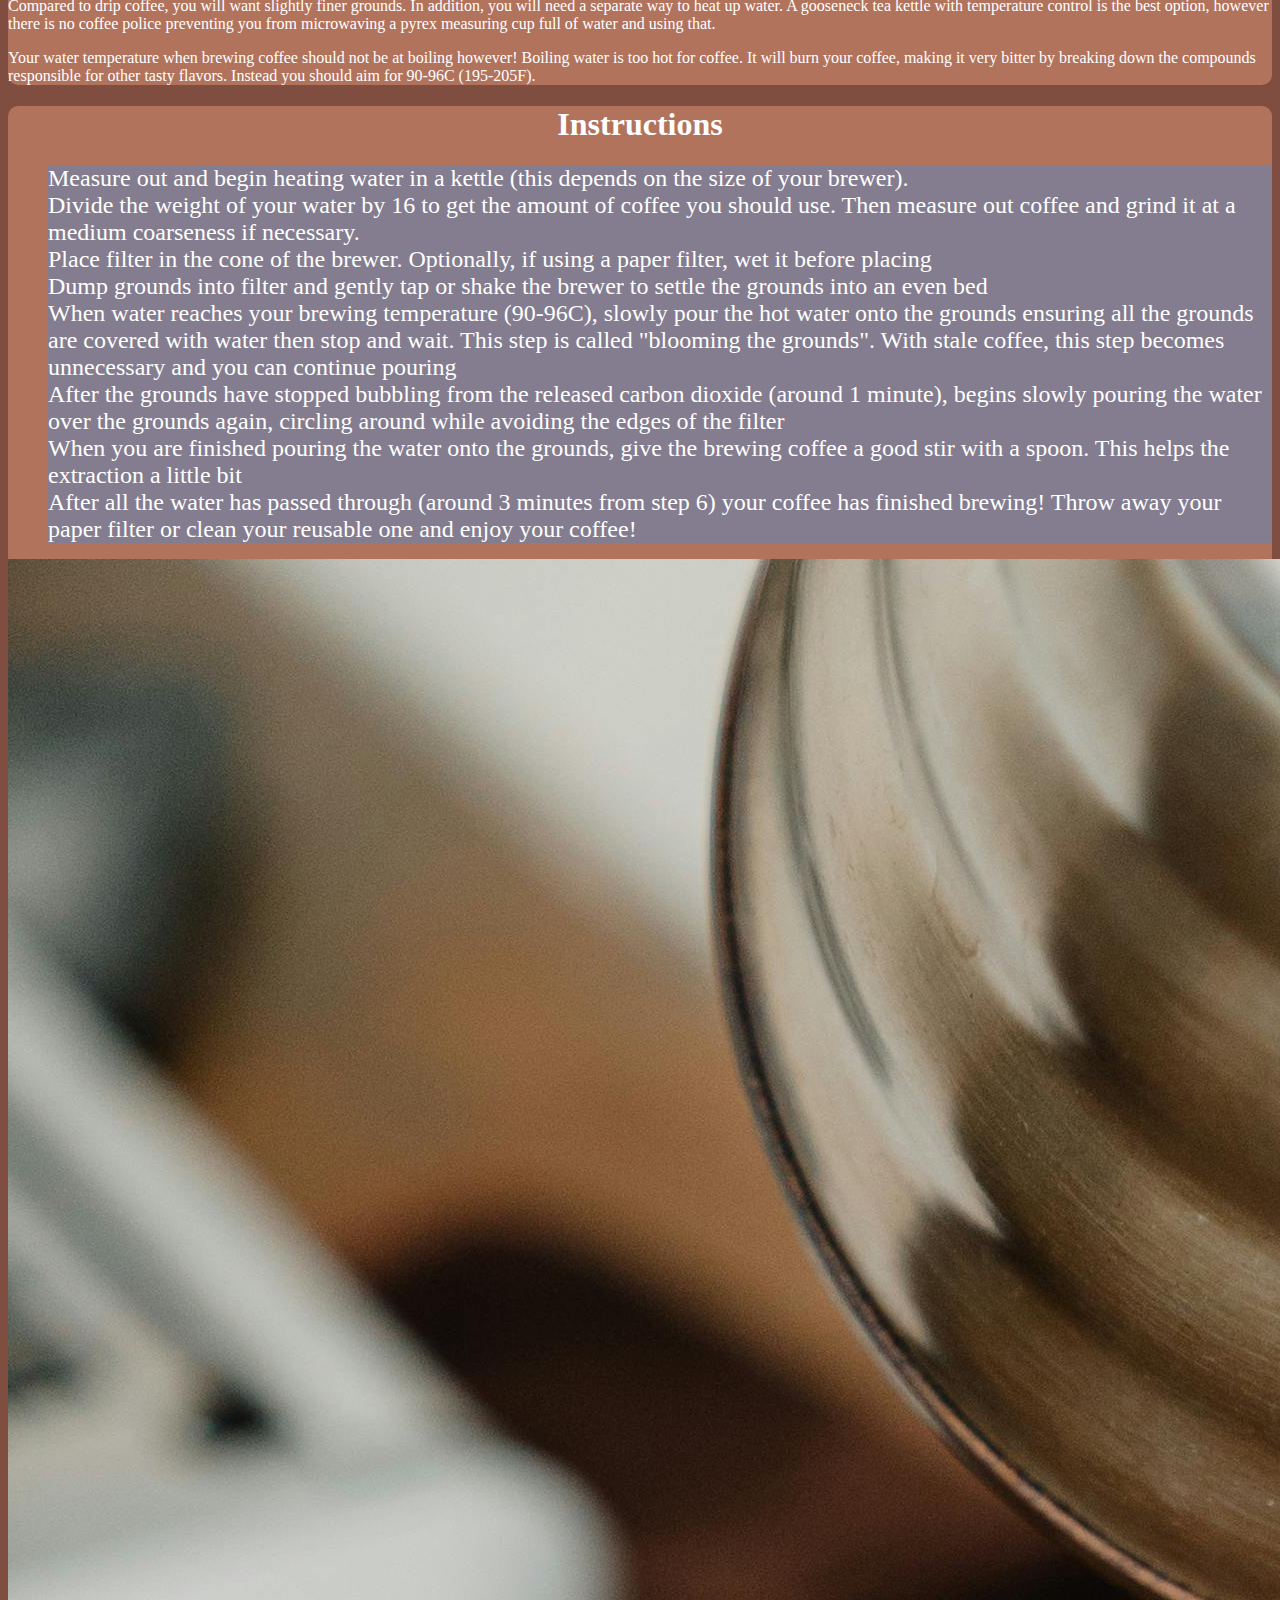
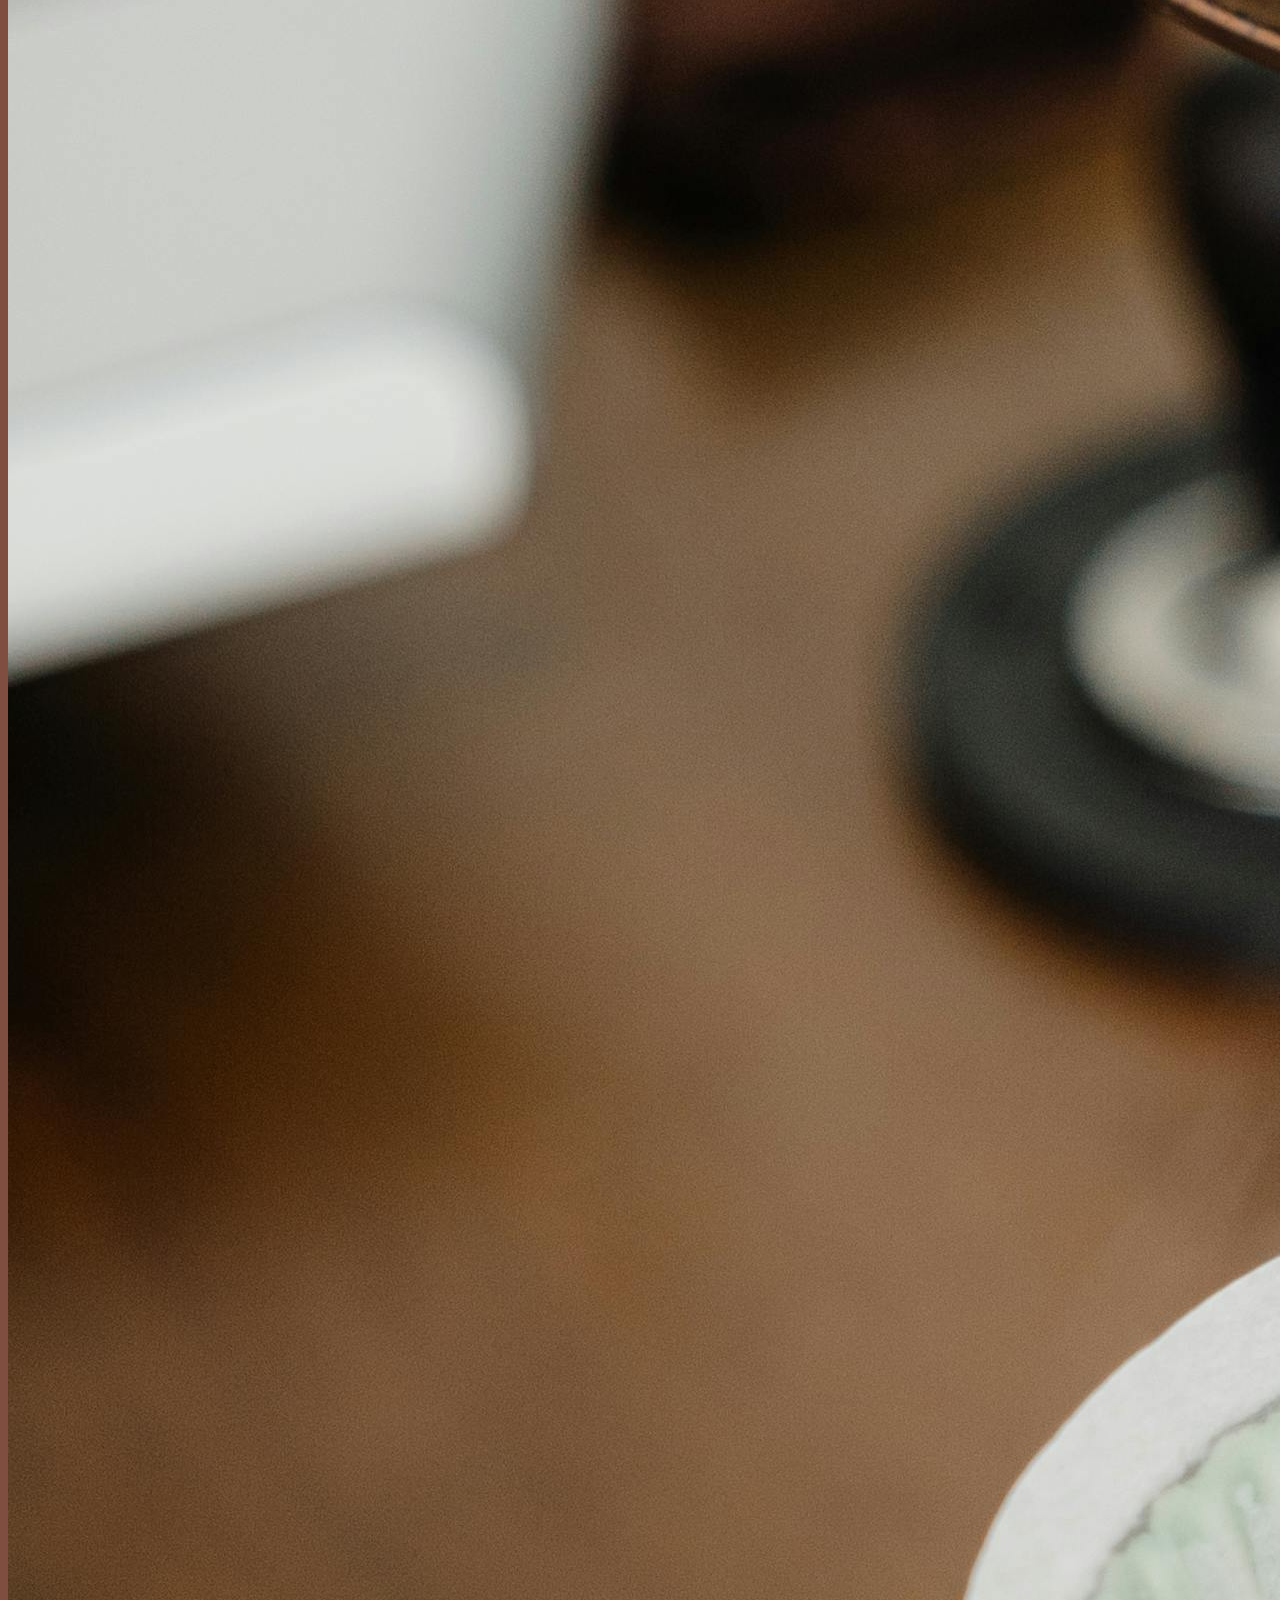
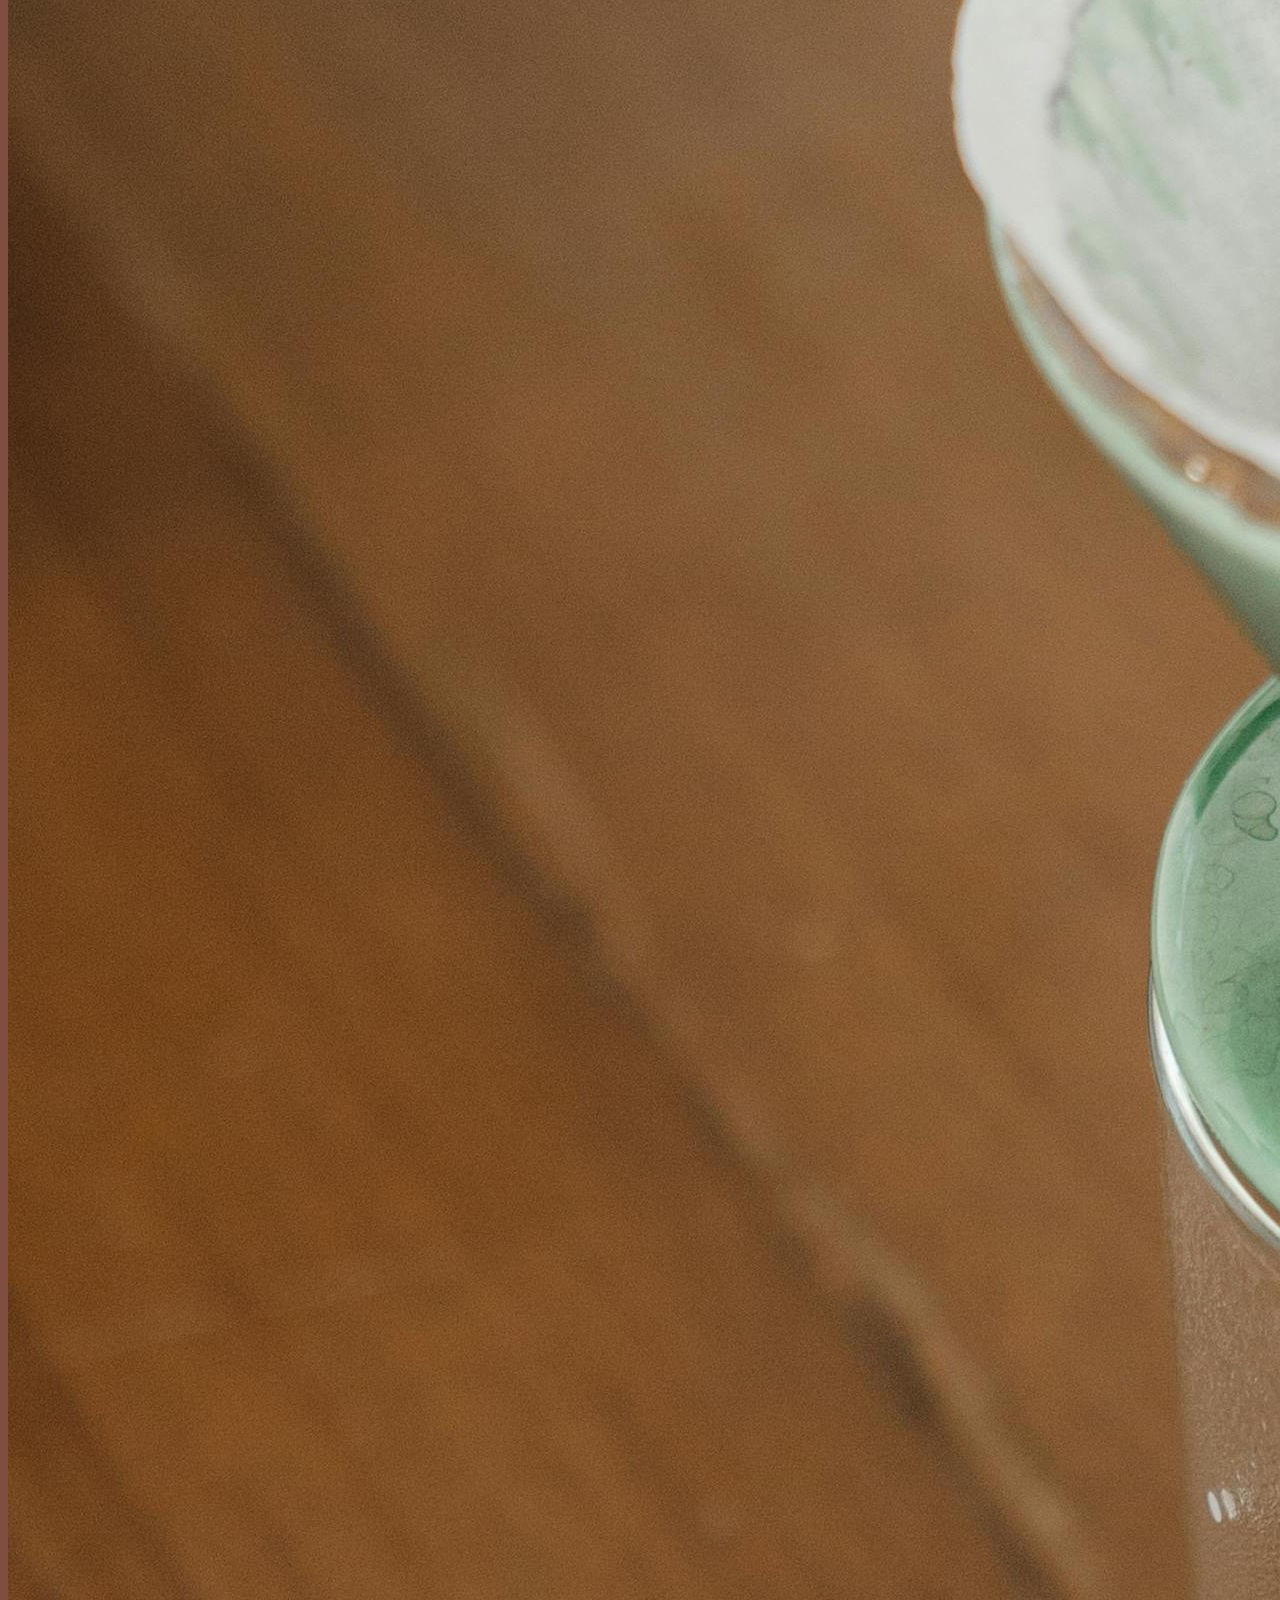
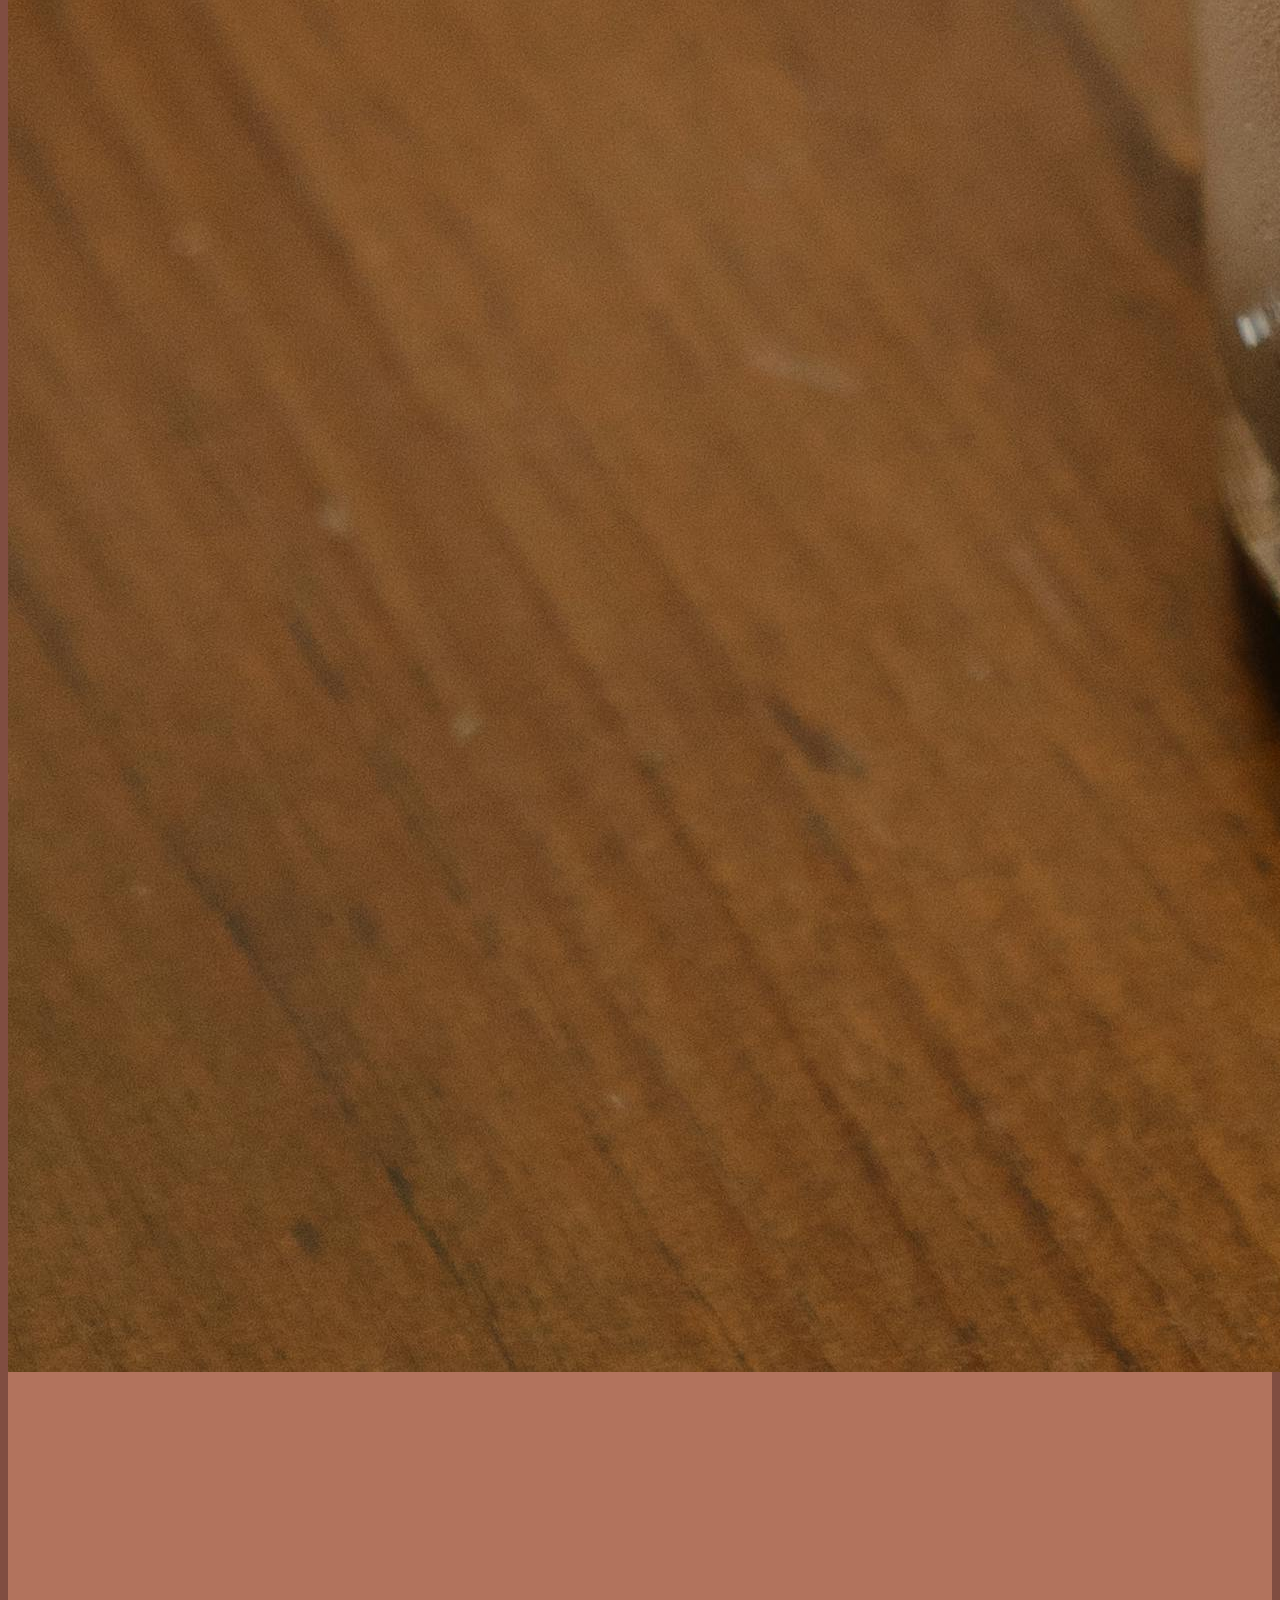
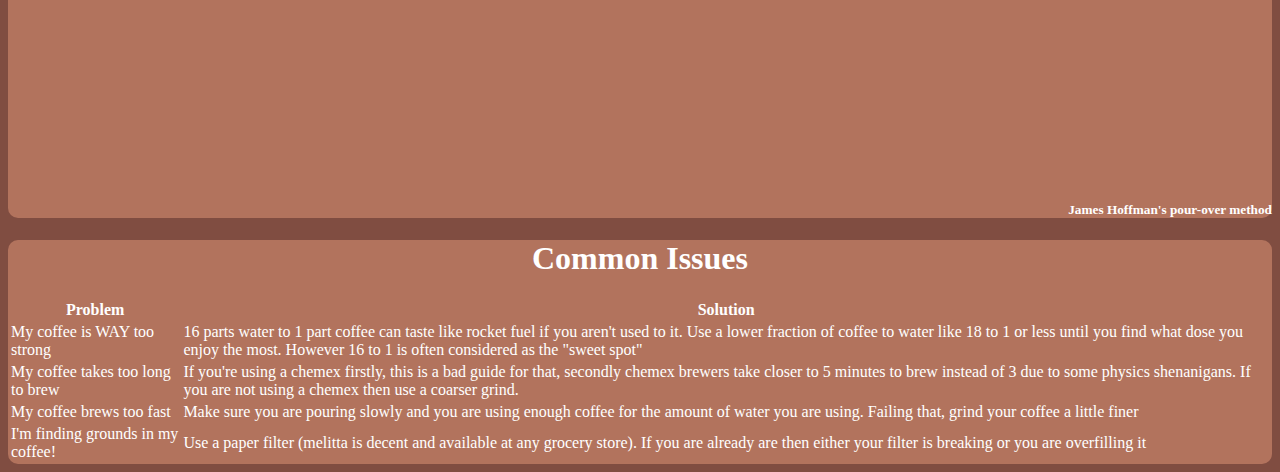
<file: html/pourover.html>
<!DOCTYPE html>
<html lang="en">
    <header>
        <meta charset="UTF-8">
        <title>My Coffee Addiction</title>
        <link href="https://cdn.jsdelivr.net/npm/bootstrap@5.3.2/dist/css/bootstrap.min.css" rel="stylesheet" integrity="sha384-T3c6CoIi6uLrA9TneNEoa7RxnatzjcDSCmG1MXxSR1GAsXEV/Dwwykc2MPK8M2HN" crossorigin="anonymous">
        <script src="https://cdn.jsdelivr.net/npm/bootstrap@5.3.2/dist/js/bootstrap.bundle.min.js" integrity="sha384-C6RzsynM9kWDrMNeT87bh95OGNyZPhcTNXj1NW7RuBCsyN/o0jlpcV8Qyq46cDfL" crossorigin="anonymous"></script>
        <link href="../css/style.css" rel="stylesheet" type="text/css">
    </header>

    <body>
        <nav class="navbar navbar-expand-md">
            <div class="container-fluid justify-content-center">
                <ul class="navbar-nav">
                    <li class="nav-item">
                        <a href="./index.html" class="nav-link"><h3>Home</h3></a>
                    </li>
                    <li class="nav-item">
                        <a href="./pourover.html" class="nav-link"><h3>Pour-over</h3></a>
                    </li>
                    <li class="nav-item">
                        <a href="./espresso.html" class="nav-link"><h3>Espresso</h3></a>
                    </li>
                    <li class="nav-item">
                        <a href="./syphon.html" class="nav-link"><h3>Syphon</h3></a>
                    </li>
                </ul>
            </div>
        </nav>

        <section id="content">
            <section id="introduction" class="container-lg text-box mt-5 p-5">
                <h1>Pour-over Coffee</h1>
                <div class="row">
                    <div class="col-6">
                        <img src="../images/pourover.jpg" class="img-fluid rounded">
                    </div>
                    <div class="col-6 my-auto">
                        <p>
                            Of all the coffee brewing methods accessible to me, pour-over is by far my favorite. This little
                            knock-off chemex style brewer is my coffee daily-driver. Pour-over may be a little more involved
                            than making drip coffee, but it is well worth the extra effort in my opinion.
                        </p>
                        <p>
                            Compared to drip coffee, you will want slightly finer grounds. In addition, you will need a separate
                            way to heat up water. A gooseneck tea kettle with temperature control is the best option, however there
                            is no coffee police preventing you from microwaving a pyrex measuring cup full of water and using that.
                        </p>
                        <p>
                            Your water temperature when brewing coffee should not be at boiling however! Boiling water is too hot for coffee.
                            It will burn your coffee, making it very bitter by breaking down the compounds responsible for other tasty flavors. 
                            Instead you should aim for 90-96C (195-205F).
                        </p>
                    </div>
                </div>
            </section>
            <section id="instructions" class="container-lg text-box mt-5 p-5">
                <h1>Instructions</h1>
                <div class="row">
                    <div class="col-8 ">
                        <ol class="list-group list-group-numbered">
                            <li class="list-group-item mb-2 instruction-text">
                                Measure out and begin heating water in a kettle (this depends on the size of your brewer).
                            </li>
                            <li class="list-group-item mb-2 instruction-text">
                                Divide the weight of your water by 16 to get the amount of coffee you should use. 
                                Then measure out coffee and grind it at a medium coarseness if necessary. 
                            </li>
                            <li class="list-group-item mb-2 instruction-text">
                                Place filter in the cone of the brewer. Optionally, if using a paper filter, wet it before
                                placing
                            </li>
                            <li class="list-group-item mb-2 instruction-text">
                                Dump grounds into filter and gently tap or shake the brewer to settle the grounds into an 
                                even bed
                            </li>
                            <li class="list-group-item mb-2 instruction-text">
                                When water reaches your brewing temperature (90-96C), slowly pour the hot water onto the grounds ensuring
                                all the grounds are covered with water then stop and wait. This step is called "blooming the grounds".
                                With stale coffee, this step becomes unnecessary and you can continue pouring
                            </li>
                            <li class="list-group-item mb-2 instruction-text">
                                After the grounds have stopped bubbling from the released carbon dioxide (around 1 minute), begins slowly
                                pouring the water over the grounds again, circling around while avoiding the edges of the filter
                            </li>
                            <li class="list-group-item mb-2 instruction-text">
                                When you are finished pouring the water onto the grounds, give the brewing coffee a good stir with a spoon. This
                                helps the extraction a little bit
                            </li>
                            <li class="list-group-item instruction-text">
                                After all the water has passed through (around 3 minutes from step 6) your coffee has finished brewing!
                                Throw away your paper filter or clean your reusable one and enjoy your coffee!
                            </li>
                        </ol>
                    </div>
                    <div class="col-4 my-auto">
                        <img src="../images/pexels-ketut-subiyanto-4350062.jpg" class="img-fluid rounded">
                        <iframe height="400" src="https://www.youtube.com/embed/1oB1oDrDkHM?si=zen9h5U6gVKgrhBI" 
                        title="YouTube video player" frameborder="0" 
                        allow="accelerometer; clipboard-write; encrypted-media; gyroscope; picture-in-picture; web-share" 
                        allowfullscreen style="width: 100%;" class="mt-5 rounded"></iframe>
                        <h5 style="text-align: right;">James Hoffman's pour-over method</h5>
                    </div>
                </div>
            </section>
            <section id="problems" class="container-lg text-box my-5 justify-content-center p-5">
                <h1>Common Issues</h1>
                <table class="table table-warning table-striped-columns">
                    <thead class="table-dark">
                        <tr>
                            <th scope="col">Problem</th>
                            <th scope="col">Solution</th>
                        </tr>
                    </thead>
                    <tbody class="table-group-divider">
                        <tr>
                            <td>My coffee is WAY too strong</td>
                            <td>
                                16 parts water to 1 part coffee can taste like rocket fuel if you aren't used to it. 
                                Use a lower fraction of coffee to water like 18 to 1 or less until you find what dose
                                you enjoy the most. However 16 to 1 is often considered as the "sweet spot"
                            </td>
                        </tr>
                        <tr>
                            <td>My coffee takes too long to brew</td>
                            <td>
                                If you're using a chemex firstly, this is a bad guide for that, secondly chemex brewers take closer
                                to 5 minutes to brew instead of 3 due to some physics shenanigans. If you are not using a chemex 
                                then use a coarser grind.
                            </td>
                        </tr>
                        <tr>
                            <td>My coffee brews too fast</td>
                            <td>
                                Make sure you are pouring slowly and you are using enough coffee for the amount of water you are using.
                                Failing that, grind your coffee a little finer
                            </td>
                        </tr>
                        <tr>
                            <td>I'm finding grounds in my coffee!</td>
                            <td>
                                Use a paper filter (melitta is decent and available at any grocery store). If you are already are
                                then either your filter is breaking or you are overfilling it
                            </td>
                        </tr>
                    </tbody>
                </table>
            </section>
        </section>
    </body>
</html>
</file>
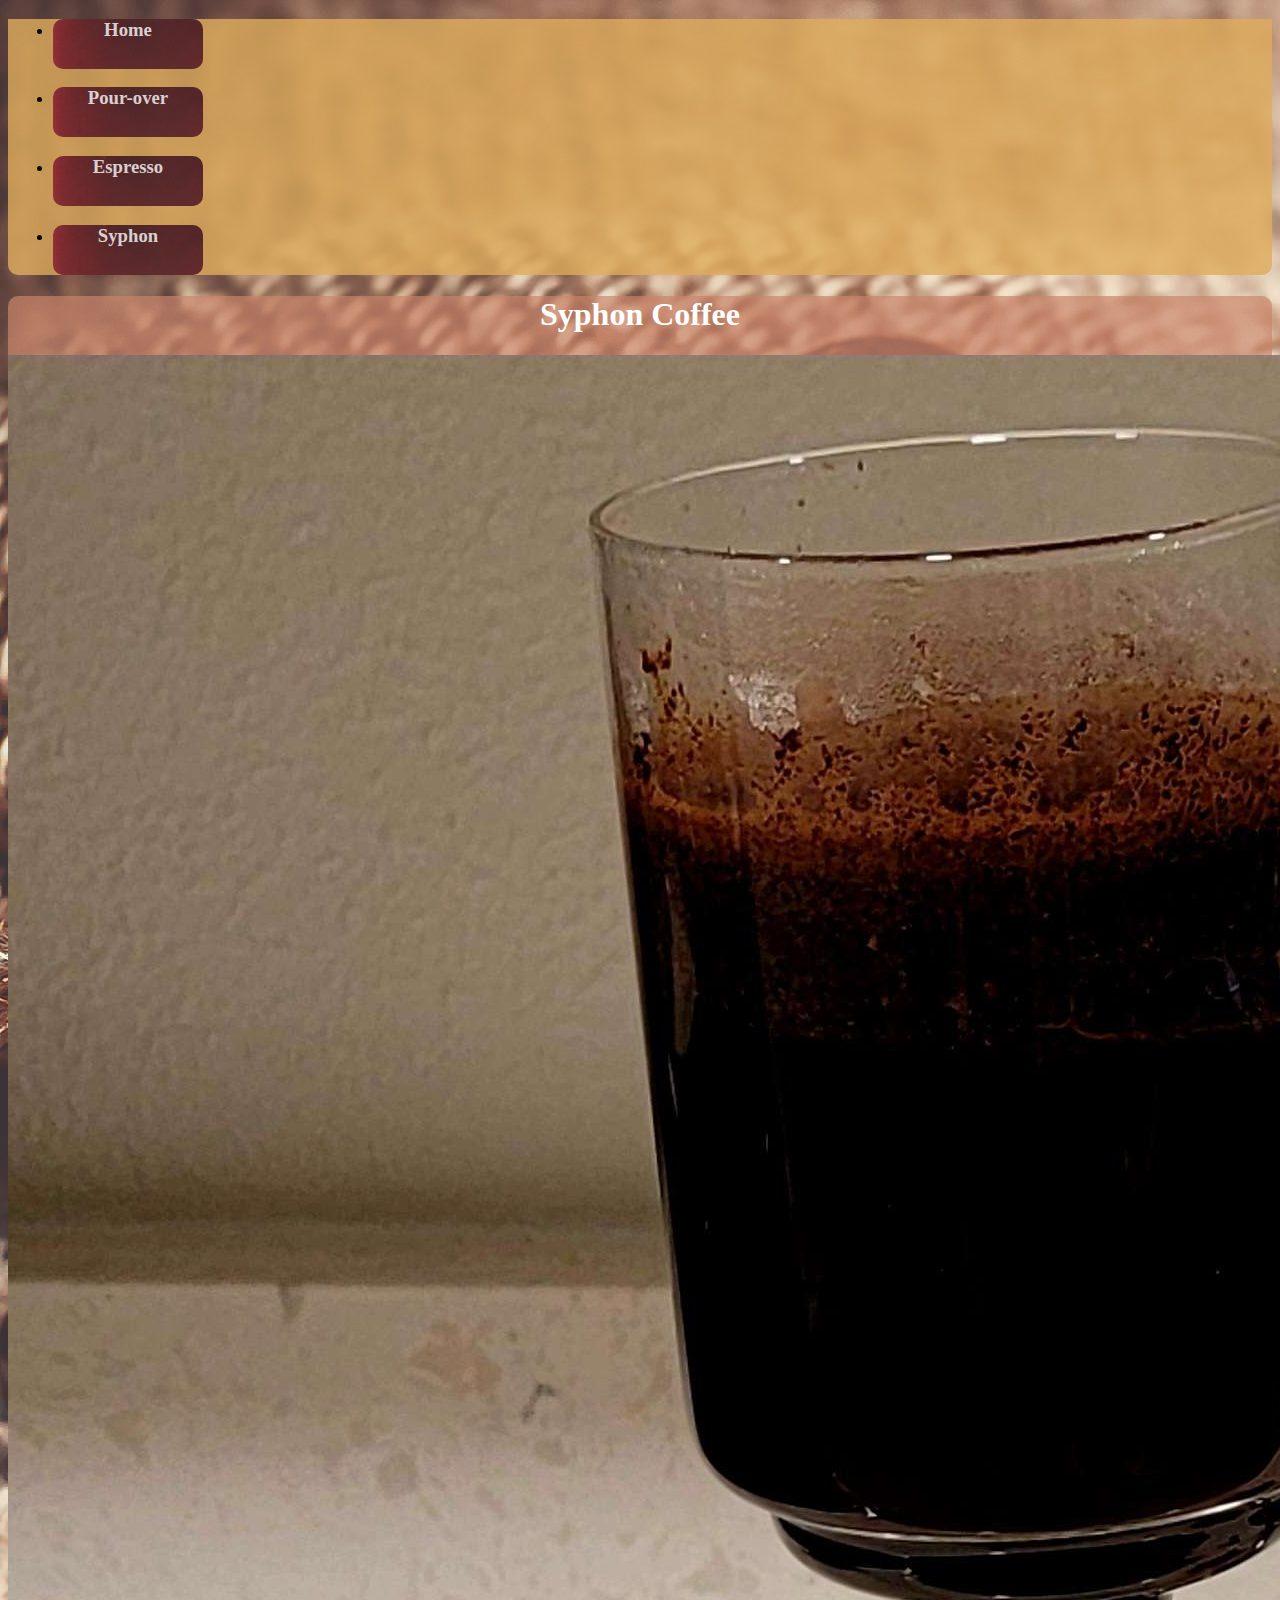
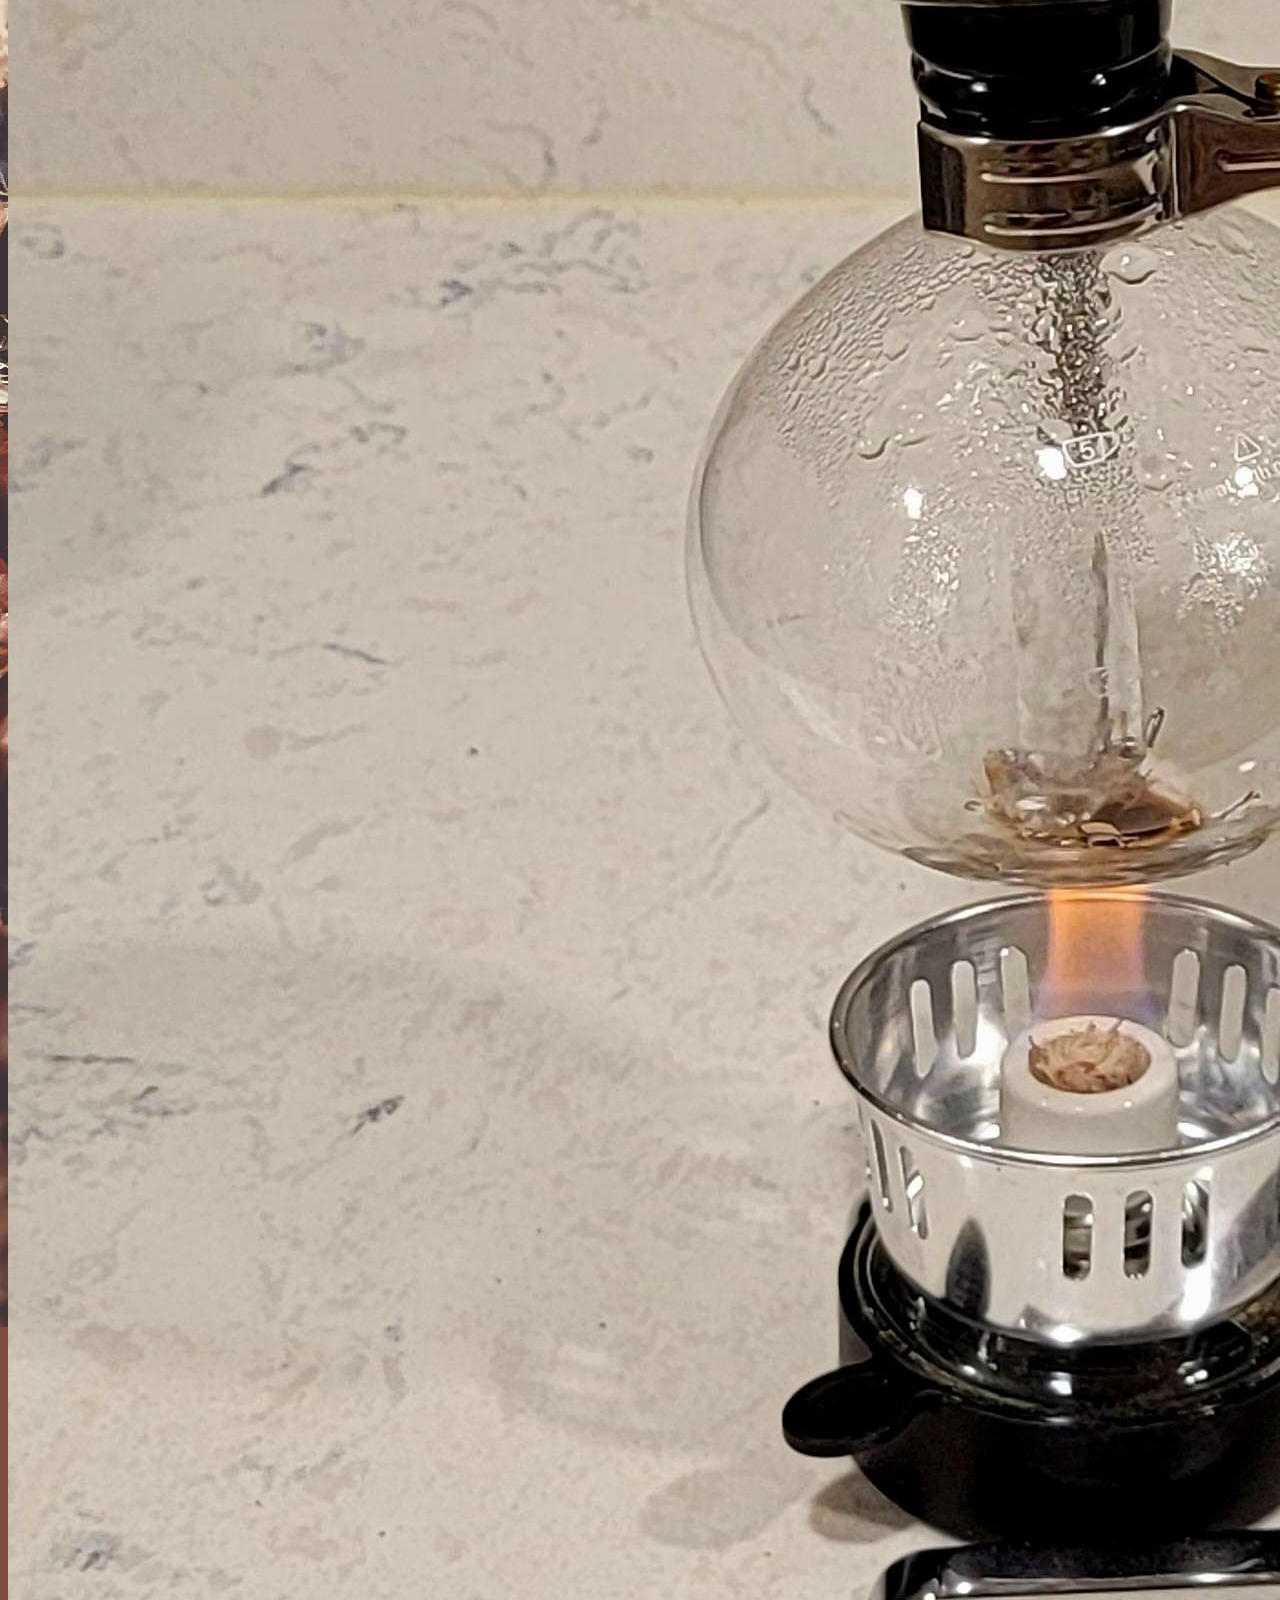
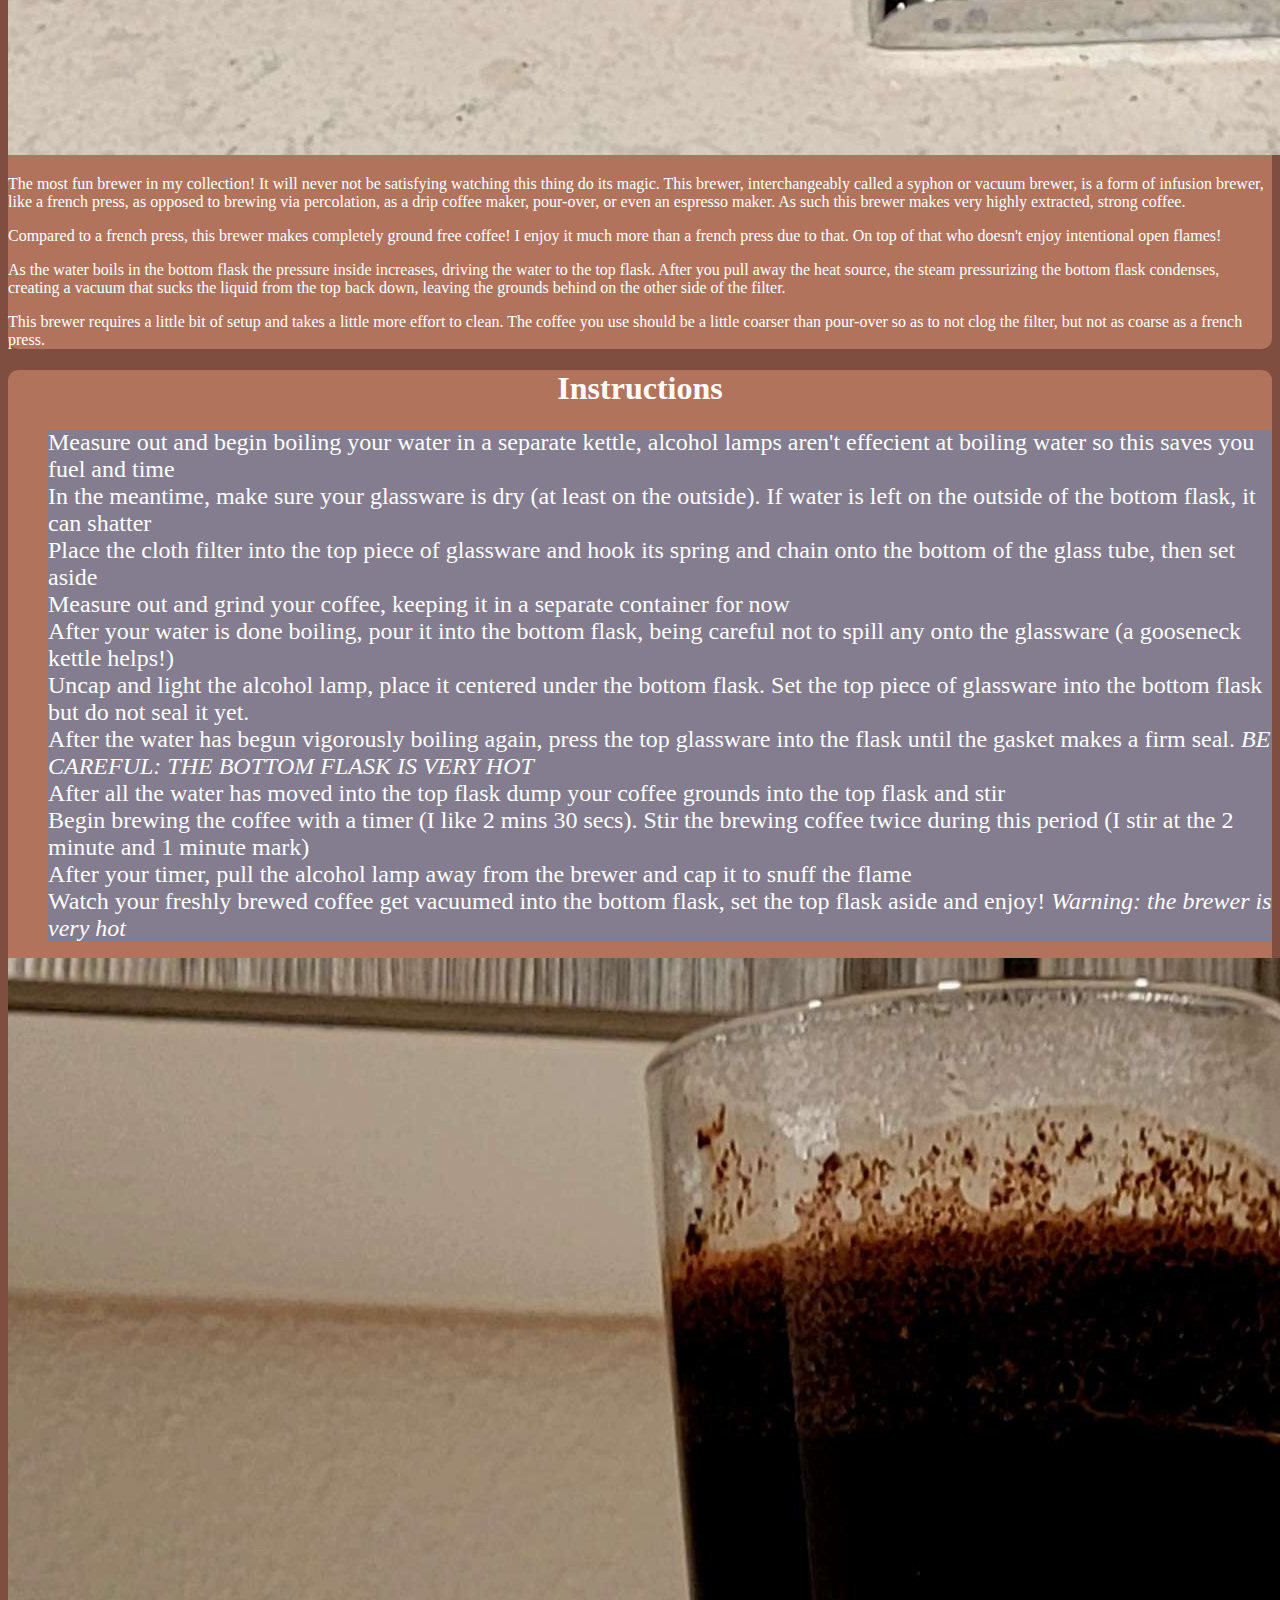
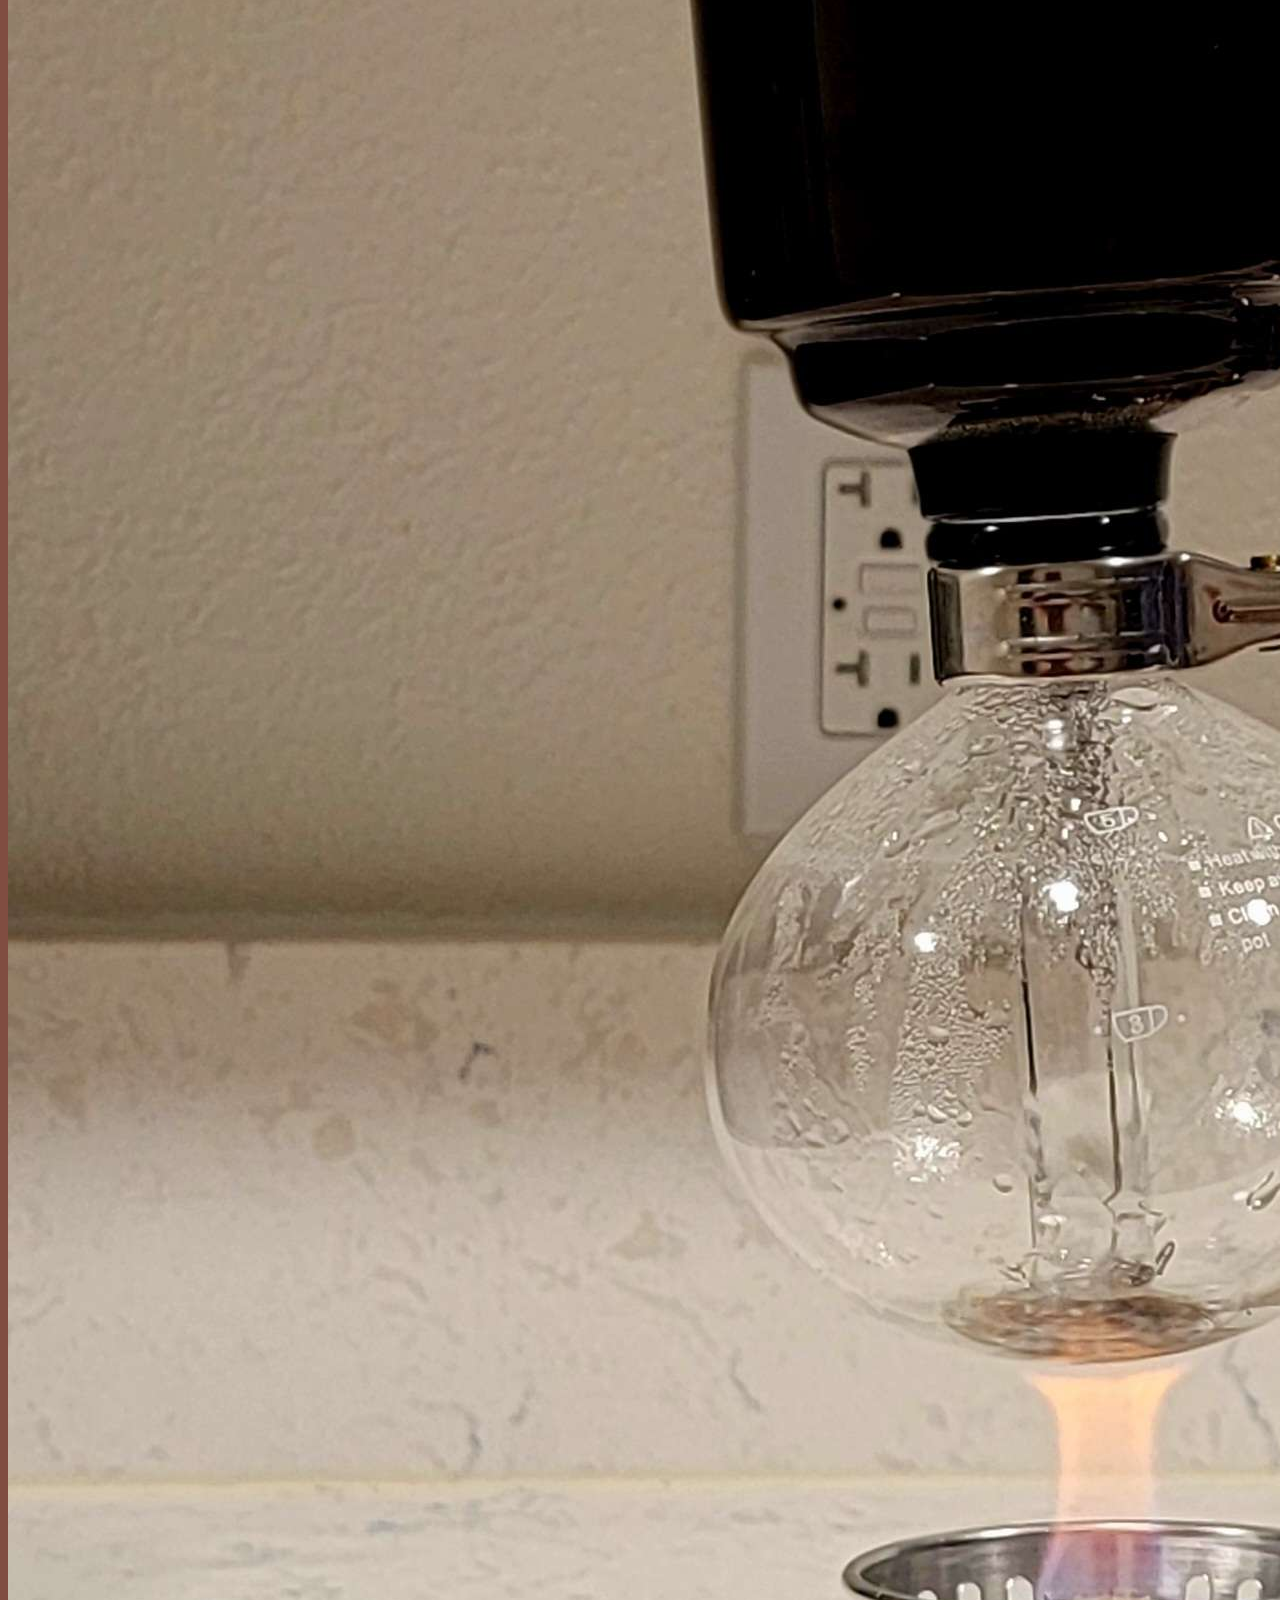
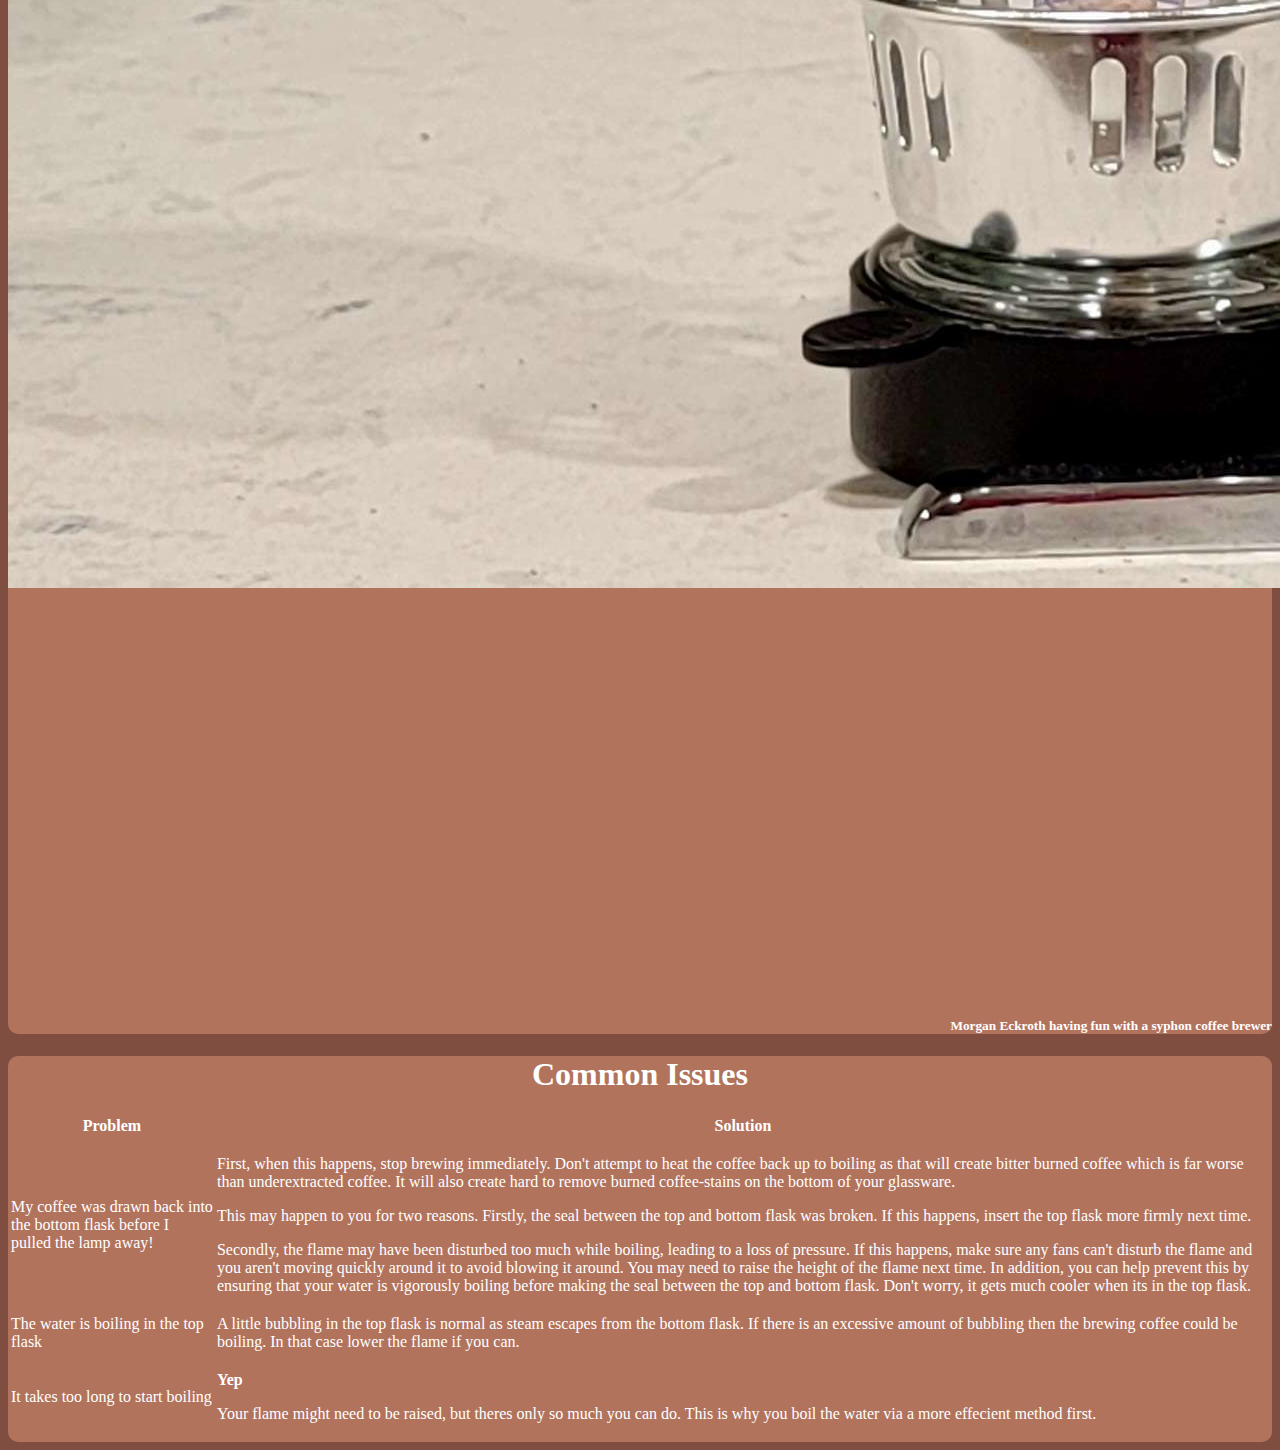
<file: html/syphon.html>
<!DOCTYPE html>
<html lang="en">
    <header>
        <meta charset="UTF-8">
        <title>My Coffee Addiction</title>
        <link href="https://cdn.jsdelivr.net/npm/bootstrap@5.3.2/dist/css/bootstrap.min.css" rel="stylesheet" integrity="sha384-T3c6CoIi6uLrA9TneNEoa7RxnatzjcDSCmG1MXxSR1GAsXEV/Dwwykc2MPK8M2HN" crossorigin="anonymous">
        <script src="https://cdn.jsdelivr.net/npm/bootstrap@5.3.2/dist/js/bootstrap.bundle.min.js" integrity="sha384-C6RzsynM9kWDrMNeT87bh95OGNyZPhcTNXj1NW7RuBCsyN/o0jlpcV8Qyq46cDfL" crossorigin="anonymous"></script>
        <link href="../css/style.css" rel="stylesheet" type="text/css">
    </header>

    <body>
        <nav class="navbar navbar-expand-md">
            <div class="container-fluid justify-content-center">
                <ul class="navbar-nav">
                    <li class="nav-item">
                        <a href="./index.html" class="nav-link"><h3>Home</h3></a>
                    </li>
                    <li class="nav-item">
                        <a href="./pourover.html" class="nav-link"><h3>Pour-over</h3></a>
                    </li>
                    <li class="nav-item">
                        <a href="./espresso.html" class="nav-link"><h3>Espresso</h3></a>
                    </li>
                    <li class="nav-item">
                        <a href="./syphon.html" class="nav-link"><h3>Syphon</h3></a>
                    </li>
                </ul>
            </div>
        </nav>

        <section id="content">
            <section id="introduction" class="container-lg text-box mt-5 p-5">
                <h1>Syphon Coffee</h1>
                <div class="row">
                    <div class="col-6">
                        <img src="../images/syphon3.jpg" class="img-fluid rounded">
                    </div>
                    <div class="col-6 my-auto">
                        <p>
                            The most fun brewer in my collection! It will never not be satisfying watching this thing do its magic.
                            This brewer, interchangeably called a syphon or vacuum brewer, is a form of infusion brewer, like a french press,
                            as opposed to brewing via percolation, as a drip coffee maker, pour-over, or even an espresso maker. As such this
                            brewer makes very highly extracted, strong coffee.
                        </p>
                        <p>
                            Compared to a french press, this brewer makes completely ground free coffee! I enjoy it much more than a french press
                            due to that. On top of that who doesn't enjoy intentional open flames!
                        </p>
                        <p>
                            As the water boils in the bottom flask the pressure inside increases, driving the water to the top flask. After you pull
                            away the heat source, the steam pressurizing the bottom flask condenses, creating a vacuum that sucks the liquid from the top
                            back down, leaving the grounds behind on the other side of the filter.
                        </p>
                        <p>
                            This brewer requires a little bit of setup and takes a little more effort to clean. The coffee you use should be a 
                            little coarser than pour-over so as to not clog the filter, but not as coarse as a french press.
                        </p>
                    </div>
                </div>
            </section>
            <section id="instructions" class="container-lg text-box mt-5 p-5">
                <h1>Instructions</h1>
                <div class="row">
                    <div class="col-8 ">
                        <ol class="list-group list-group-numbered">
                            <li class="list-group-item mb-2 instruction-text">
                                Measure out and begin boiling your water in a separate kettle, alcohol lamps aren't effecient at
                                boiling water so this saves you fuel and time
                            </li>
                            <li class="list-group-item mb-2 instruction-text">
                                In the meantime, make sure your glassware is dry (at least on the outside). If water is
                                left on the outside of the bottom flask, it can shatter
                            </li>
                            <li class="list-group-item mb-2 instruction-text">
                                Place the cloth filter into the top piece of glassware and hook its spring and chain onto the bottom 
                                of the glass tube, then set aside
                            </li>
                            <li class="list-group-item mb-2 instruction-text">
                                Measure out and grind your coffee, keeping it in a separate container for now
                            </li>
                            <li class="list-group-item mb-2 instruction-text">
                                After your water is done boiling, pour it into the bottom flask, being careful not to spill any onto
                                the glassware (a gooseneck kettle helps!)
                            </li>
                            <li class="list-group-item mb-2 instruction-text">
                                Uncap and light the alcohol lamp, place it centered under the bottom flask. Set the top piece of glassware
                                into the bottom flask but do not seal it yet.
                            </li>
                            <li class="list-group-item mb-2 instruction-text">
                                After the water has begun vigorously boiling again, press the top glassware into the flask until the gasket makes
                                a firm seal. <em>BE CAREFUL: THE BOTTOM FLASK IS VERY HOT</em>
                            </li>
                            <li class="list-group-item mb-2 instruction-text">
                                After all the water has moved into the top flask dump your coffee grounds into the top flask and stir
                            </li>
                            <li class="list-group-item mb-2 instruction-text">
                                Begin brewing the coffee with a timer (I like 2 mins 30 secs). Stir the brewing coffee twice during this period (I stir at 
                                the 2 minute and 1 minute mark)
                            </li>
                            <li class="list-group-item mb-2 instruction-text">
                                After your timer, pull the alcohol lamp away from the brewer and cap it to snuff the flame
                            </li>
                            <li class="list-group-item instruction-text">
                                Watch your freshly brewed coffee get vacuumed into the bottom flask, set the top flask aside and enjoy! 
                                <em>Warning: the brewer is very hot</em>
                            </li>
                        </ol>
                    </div>
                    <div class="col-4 my-auto">
                        <img src="../images/syphon2.jpg" class="img-fluid rounded">
                        <iframe height="400" src="https://www.youtube.com/embed/X_389wJEKXo?si=ArPqMGn-yZzp3bAO" 
                        title="YouTube video player" frameborder="0" allow="accelerometer; autoplay; clipboard-write; encrypted-media; 
                        gyroscope; picture-in-picture; web-share" allowfullscreen class="rounded mt-5" style="width: 100%;"></iframe>
                        <h5 style="text-align: right;">Morgan Eckroth having fun with a syphon coffee brewer</h5>
                    </div>
                </div>
            </section>
            <section id="problems" class="container-lg text-box my-5 justify-content-center p-5">
                <h1>Common Issues</h1>
                <table class="table table-warning table-striped-columns">
                    <thead class="table-dark">
                        <tr>
                            <th scope="col">Problem</th>
                            <th scope="col">Solution</th>
                        </tr>
                    </thead>
                    <tbody class="table-group-divider">
                        <tr>
                            <td>My coffee was drawn back into the bottom flask before I pulled the lamp away!</td>
                            <td>
                                <p>
                                    First, when this happens, stop brewing immediately. Don't attempt to heat the coffee back
                                    up to boiling as that will create bitter burned coffee which is far worse than underextracted
                                    coffee. It will also create hard to remove burned coffee-stains on the bottom of your glassware.
                                </p>
                                <p>
                                    This may happen to you for two reasons. Firstly, the seal between the top and bottom flask was
                                    broken. If this happens, insert the top flask more firmly next time. 
                                </p>
                                <p>
                                    Secondly, the flame may have been disturbed too much while boiling, leading to a loss of pressure. If this 
                                    happens, make sure any fans can't disturb the flame and you aren't moving quickly around it to avoid blowing it
                                    around. You may need to raise the height of the flame next time. In addition, you can help prevent this
                                    by ensuring that your water is vigorously boiling before making the seal between the top and bottom flask.
                                    Don't worry, it gets much cooler when its in the top flask.

                                </p>
                            </td>
                        </tr>
                        <tr>
                            <td>The water is boiling in the top flask</td>
                            <td>
                                A little bubbling in the top flask is normal as steam escapes from the bottom flask. If there is an excessive
                                amount of bubbling then the brewing coffee could be boiling. In that case lower the flame if you can.
                            </td>
                        </tr>
                        <tr>
                            <td>It takes too long to start boiling</td>
                            <td>
                                <p>
                                    <strong>Yep</strong>
                                </p>
                                <p>
                                    Your flame might need to be raised, but theres only so much you can do. This is why you boil the water via a 
                                    more effecient method first.
                                </p>
                            </td>
                        </tr>
                    </tbody>
                </table>
            </section>
        </section>
    </body>
</html>
</file>
<file: css/style.css>
body {
    background-image: url(../images/pexels-ilo-frey-2316554.jpg);
    background-size: auto, 100%;
    background-repeat: no-repeat;
    background-color: #804d41;
}

.nav-item {
    background-image: url(../images/coffee.jpg);
    background-color: #c9856a;
    background-size: cover;
    border-radius: 10px;
    width: 150px;
    height: 50px;
    margin: 5px;
    text-align: center;
}

.nav-link{
    color: rgba(255, 255, 255, 0.8);
}

nav {
    background-color: #deac5ccc;
    border-bottom-right-radius: 10px;
    border-bottom-left-radius: 10px;
}

a {
    text-decoration: none;
}

.text-box {
    background-color: #c9856aaf;
    border-radius: 10px;
    color: rgb(255, 255, 255);
}

h1 {
    text-align: center;
}

.coffee-card {
    background-color: rgba(160, 160, 160, 0.863);
    border-radius: 10px;
    position: relative;
}

.coffee-card:hover {
    background-color: rgba(150, 150, 150, .95);
}

.card-text {
    max-width: 70%;
    max-height: 40%;
    position: absolute;
    overflow: auto;
    color: rgb(255, 255, 255);
    background-color: #c9856a7a;
    background-position: center;
    border-radius: 10px;
}

#pourover-text {
    bottom: 7%;
    left: 7%;
    text-align: center;
}

#espresso-text {
    top: 7%;
    left: 15%;
    text-align: center;
}

#syphon-text {
    bottom: 7%;
    left: 15%;
    text-align: center;
}

#uc-text {
    bottom: 35%;
    left: 15%;
    text-align: center;
}

.instruction-text {
    background-color: #7281a1bb;
    color: white;
    font-size: 1.5rem;
    border: 0;
    max-height: 300px;
    overflow-y: auto;
}
</file>
<file: styles/style.css>
nav div {
    display: inline-block;
    border: 3px solid rgba(0, 0, 0, 0.514);
    border-radius: 50px;
    width: 175px;
    height: 50px;
    margin: 3px;
    padding: 0;
    text-align: center;
}

.nav-link{
    color: black;
}

nav {
    background-color: rgb(190, 132, 55);
    border-radius: 5px;
    width: 75%;
    margin: auto;
}


a:link {
    text-decoration: none;
}
</file>
